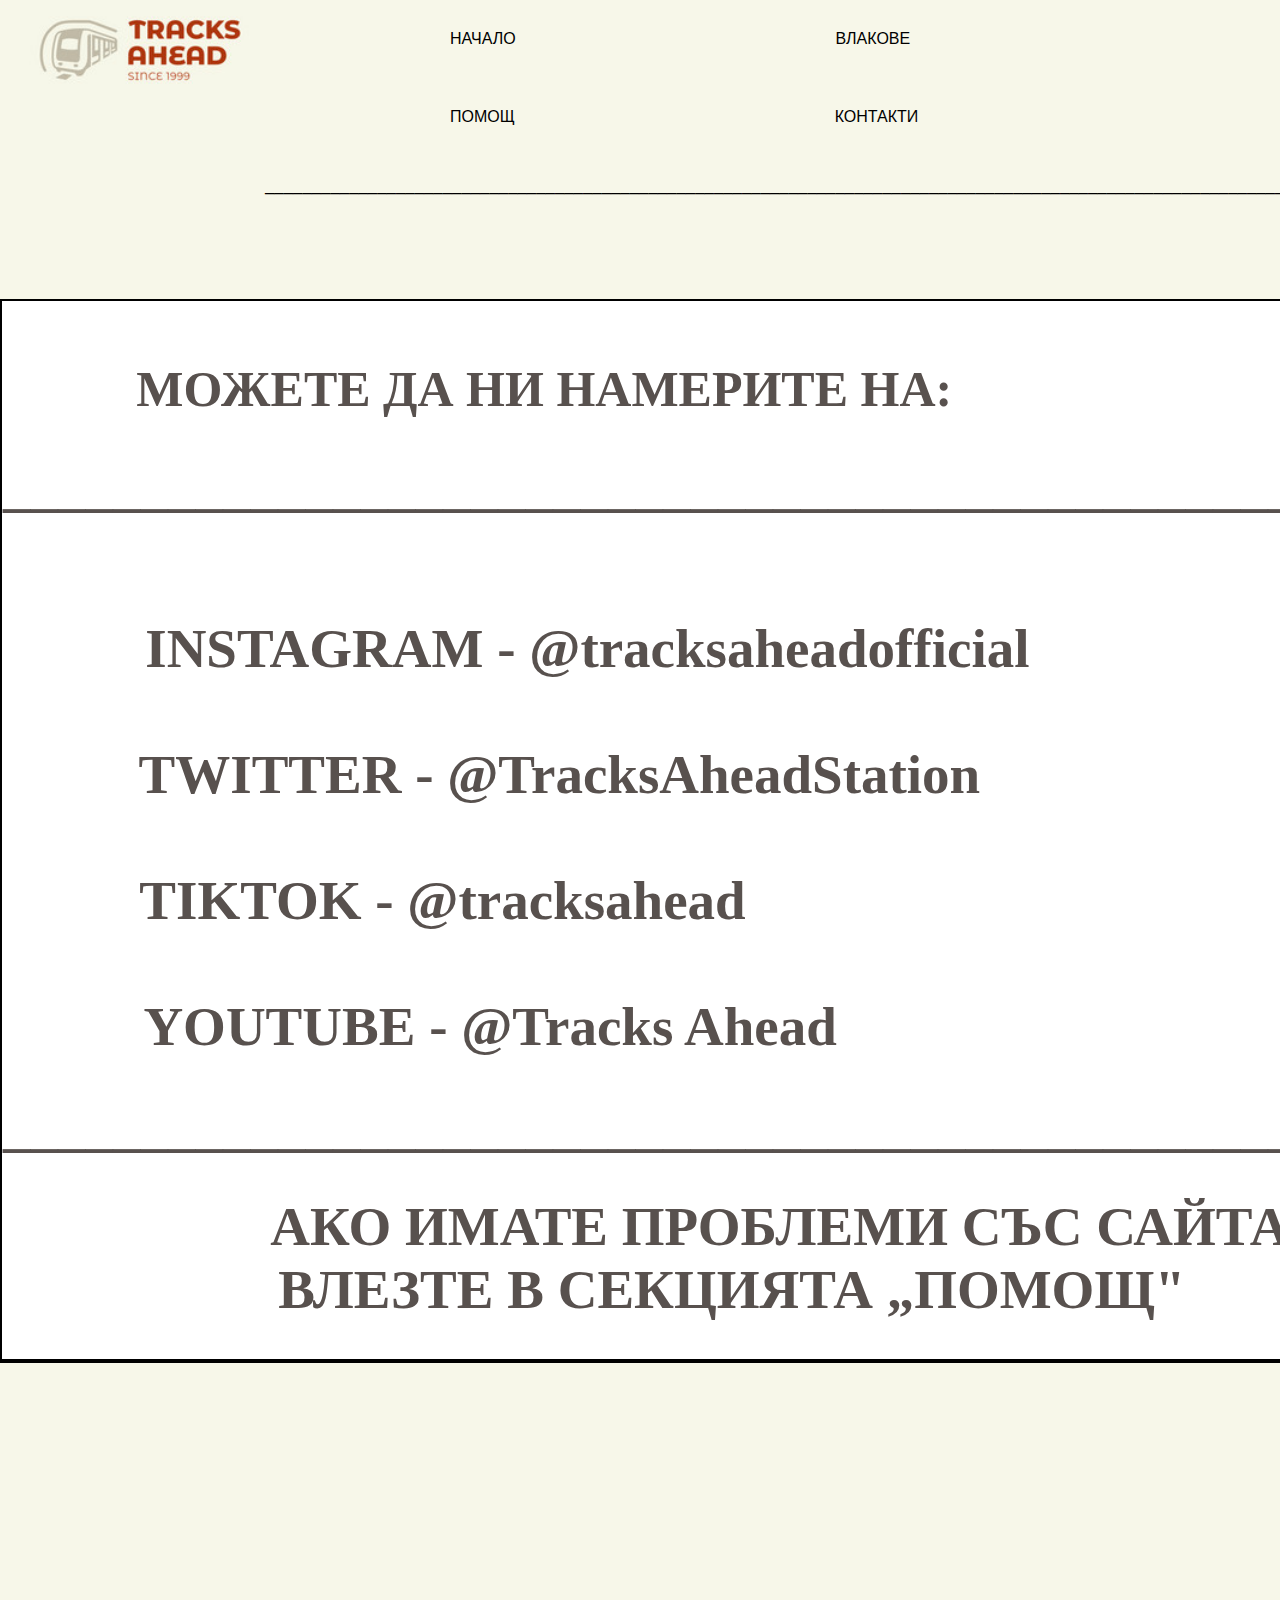
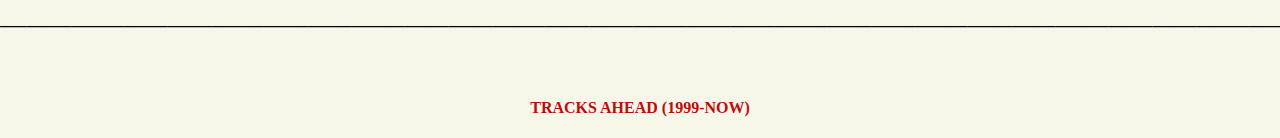
<file: Code Wars 2024 Site/Contacts.html>
<!DOCTYPE html>
<html>
<head>
<link rel="stylesheet" href="style1.css" type="text/css" href="stylesheet">
<link rel="preconnect" href="https://fonts.googleapis.com">
<link rel="preconnect" href="https://fonts.gstatic.com" crossorigin>
<link href="https://fonts.googleapis.com/css2?family=Oswald:wght@200&display=swap" rel="stylesheet">
<link rel="icon" type="train.png" href="train.png"/>
<title>Tracks Ahead</title>
</head>
<body style="background-color:#F7F7E9">

<div class="logo">
<a href="#"><img src="Preview.png"></a>

</div>
<nav>
<ul>
<li><a href="index.html">НАЧАЛО</a></li>
 <li><a href="Trains.html">ВЛАКОВЕ</a></li>
<li><a href="Help.html">ПОМОЩ</a></li>	
<li><a href="Contacts.html">КОНТАКТИ</a></li>	
</ul>
</nav>
<center>
<h3>________________________________________________________________________________________________________________________________________________________________________</h3>
<br/>
<br/>
<br/>
<br/>
<body style="background-color:#F7F7E9">
<table bgcolor="000000">
<tr>
<th bgcolor="white" style="color:#58514e"> &nbsp <br>  МОЖЕТЕ ДА НИ НАМЕРИТЕ НA: &nbsp &nbsp &nbsp &nbsp &nbsp  &nbsp &nbsp &nbsp &nbsp &nbsp  &nbsp &nbsp  &nbsp &nbsp &nbsp <br>  <h1>_____________________________________________________<h1/> <br> &nbsp &nbsp &nbsp  INSTAGRAM - @tracksaheadofficial &nbsp &nbsp &nbsp &nbsp&nbsp &nbsp&nbsp &nbsp&nbsp &nbsp &nbsp &nbsp &nbsp &nbsp &nbsp
 <br> <br> &nbsp &nbsp &nbsp&nbsp TWITTER - @TracksAheadStation  &nbsp &nbsp &nbsp &nbsp &nbsp &nbsp &nbsp &nbsp &nbsp &nbsp &nbsp &nbsp &nbsp &nbsp &nbsp &nbsp <br> <br>  &nbsp  &nbsp &nbsp  &nbsp TIKTOK - @tracksahead &nbsp  &nbsp &nbsp &nbsp  &nbsp &nbsp &nbsp  &nbsp &nbsp &nbsp  &nbsp &nbsp &nbsp  &nbsp &nbsp &nbsp  &nbsp &nbsp &nbsp  &nbsp &nbsp &nbsp  &nbsp &nbsp &nbsp <br/> <br> 
&nbsp &nbsp &nbsp &nbsp &nbsp YOUTUBE - @Tracks Ahead &nbsp&nbsp &nbsp &nbsp &nbsp &nbsp &nbsp &nbsp &nbsp &nbsp &nbsp &nbsp &nbsp &nbsp &nbsp &nbsp &nbsp &nbsp &nbsp &nbsp &nbsp &nbsp &nbsp <br><h1>_____________________________________________________<h1/> &nbsp  &nbsp &nbsp  &nbsp АКО ИМАТЕ ПРОБЛЕМИ СЪС САЙТА, <BR> ВЛЕЗТЕ В СЕКЦИЯТА „ПОМОЩ" <th/>
<tr/>
<table/>
<br/>
<br/>
<br/>
<br/>
<br/>
<br/>
<br/>
<br/>
<br/>
<br/>
<br/>
<br/>
<br/>
<h1 style="font-size:bold" background-color="gray">___________________________________________________________________________________________________________________________________________________</h1>
<br/>
<br/>
<h4 style="color:#ba0e0e"> TRACKS AHEAD (1999-NOW)<h4/> 
</body>
</html>
</file>
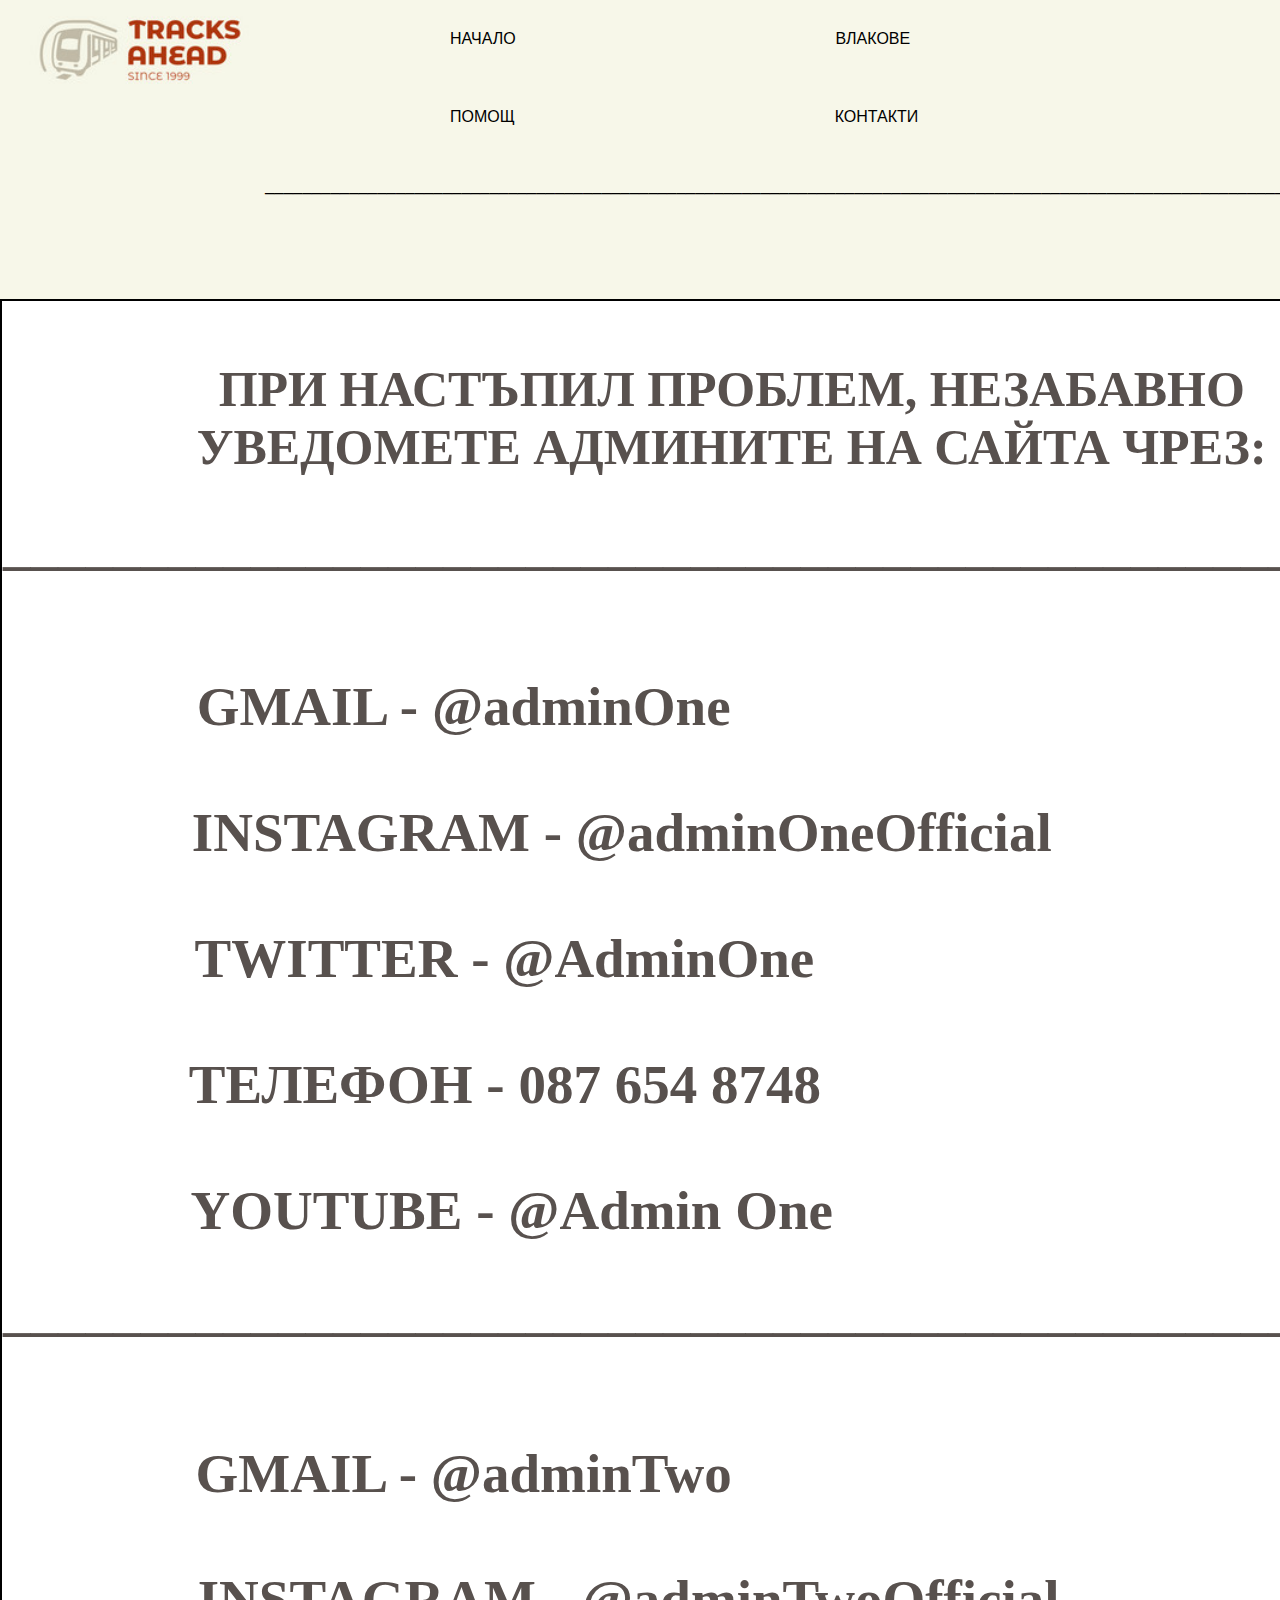
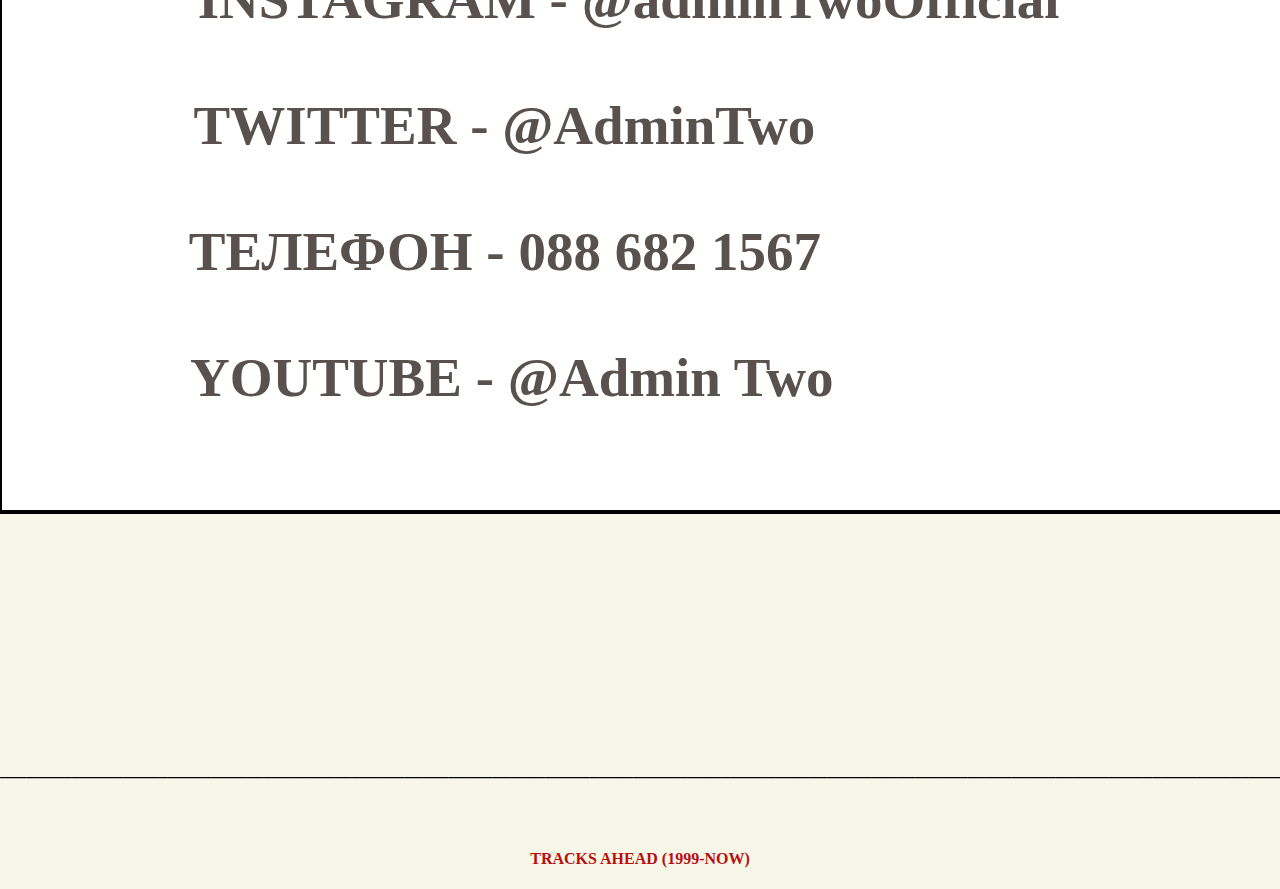
<file: Code Wars 2024 Site/Help.html>
<!DOCTYPE html>
<html>
<head>
<link rel="stylesheet" href="style1.css" type="text/css" href="stylesheet">
<link rel="preconnect" href="https://fonts.googleapis.com">
<link rel="preconnect" href="https://fonts.gstatic.com" crossorigin>
<link href="https://fonts.googleapis.com/css2?family=Oswald:wght@200&display=swap" rel="stylesheet">
<link rel="icon" type="train.png" href="train.png"/>
<title>Tracks Ahead</title>
</head>
<body style="background-color:#F7F7E9">

<div class="logo">
<a href="#"><img src="Preview.png"></a>

</div>
<nav>
<ul>
<li><a href="index.html">НАЧАЛО</a></li>
 <li><a href="Trains.html">ВЛАКОВЕ</a></li>
<li><a href="Help.html">ПОМОЩ</a></li>	
<li><a href="Contacts.html">КОНТАКТИ</a></li>	
</ul>
</nav>
<center>
<h3>________________________________________________________________________________________________________________________________________________________________________</h3>
<br/>
<br/>
<br/>
<br/>
<body style="background-color:#F7F7E9">
<table bgcolor="000000">
<tr>
<th bgcolor="white" style="color:#58514e"> &nbsp <br>  ПРИ  НАСТЪПИЛ ПРОБЛЕМ, НЕЗАБАВНО <br> &nbsp УВЕДОМЕТЕ АДМИНИТЕ НА САЙТА ЧРЕЗ:  &nbsp <br>  <h1>_____________________________________________________<h1/> <br>   GMAIL - @adminOne &nbsp &nbsp &nbsp &nbsp &nbsp &nbsp &nbsp &nbsp &nbsp &nbsp&nbsp &nbsp&nbsp &nbsp&nbsp &nbsp &nbsp &nbsp &nbsp &nbsp &nbsp
 <br> <br> &nbsp &nbsp &nbsp &nbsp INSTAGRAM - @adminOneOfficial  &nbsp &nbsp &nbsp &nbsp&nbsp&nbsp&nbsp&nbsp &nbsp &nbsp &nbsp &nbsp &nbsp &nbsp
 <br> <br> &nbsp &nbsp &nbsp &nbsp TWITTER - @AdminOne &nbsp&nbsp &nbsp &nbsp &nbsp  &nbsp &nbsp &nbsp &nbsp &nbsp &nbsp &nbsp &nbsp &nbsp &nbsp &nbsp &nbsp &nbsp &nbsp &nbsp &nbsp <br> <br>  &nbsp  &nbsp &nbsp  &nbsp ТЕЛЕФОН - 087 654 8748 &nbsp&nbsp &nbsp  &nbsp &nbsp &nbsp  &nbsp &nbsp &nbsp  &nbsp &nbsp &nbsp  &nbsp &nbsp &nbsp  &nbsp &nbsp &nbsp  &nbsp &nbsp &nbsp <br/> <br> 
&nbsp &nbsp &nbsp &nbsp &nbsp YOUTUBE - @Admin One  &nbsp &nbsp &nbsp &nbsp &nbsp &nbsp &nbsp &nbsp &nbsp &nbsp &nbsp &nbsp &nbsp &nbsp &nbsp &nbsp &nbsp &nbsp &nbsp &nbsp &nbsp <br><h1>_____________________________________________________<h1/><br> GMAIL - @adminTwo &nbsp &nbsp &nbsp &nbsp &nbsp &nbsp &nbsp &nbsp &nbsp &nbsp&nbsp &nbsp&nbsp &nbsp&nbsp &nbsp &nbsp &nbsp &nbsp &nbsp &nbsp
 <br> <br> &nbsp &nbsp &nbsp &nbsp INSTAGRAM - @adminTwoOfficial &nbsp&nbsp &nbsp &nbsp&nbsp&nbsp&nbsp&nbsp &nbsp &nbsp &nbsp &nbsp &nbsp &nbsp
 <br> <br> &nbsp &nbsp &nbsp &nbsp TWITTER - @AdminTwo &nbsp&nbsp &nbsp &nbsp &nbsp  &nbsp &nbsp &nbsp &nbsp &nbsp &nbsp &nbsp &nbsp &nbsp &nbsp &nbsp &nbsp &nbsp &nbsp &nbsp &nbsp <br> <br>  &nbsp  &nbsp &nbsp  &nbsp ТЕЛЕФОН - 088 682 1567 &nbsp&nbsp &nbsp  &nbsp &nbsp &nbsp  &nbsp &nbsp &nbsp  &nbsp &nbsp &nbsp  &nbsp &nbsp &nbsp  &nbsp &nbsp &nbsp  &nbsp &nbsp &nbsp <br/> <br> 
&nbsp &nbsp &nbsp &nbsp &nbsp YOUTUBE - @Admin Two  &nbsp &nbsp &nbsp &nbsp &nbsp &nbsp &nbsp &nbsp &nbsp &nbsp &nbsp &nbsp &nbsp &nbsp &nbsp &nbsp &nbsp &nbsp &nbsp &nbsp &nbsp <br><br><th/>
<tr/>
<table/>
<br/>
<br/>
<br/>
<br/>
<br/>
<br/>
<br/>
<br/>
<br/>
<br/>
<br/>
<br/>
<br/>
<h1 style="font-size:bold" background-color="gray">___________________________________________________________________________________________________________________________________________________</h1>
<br/>
<br/>
<h4 style="color:#ba0e0e"> TRACKS AHEAD (1999-NOW)<h4/> 
</body>
</html>
</file>
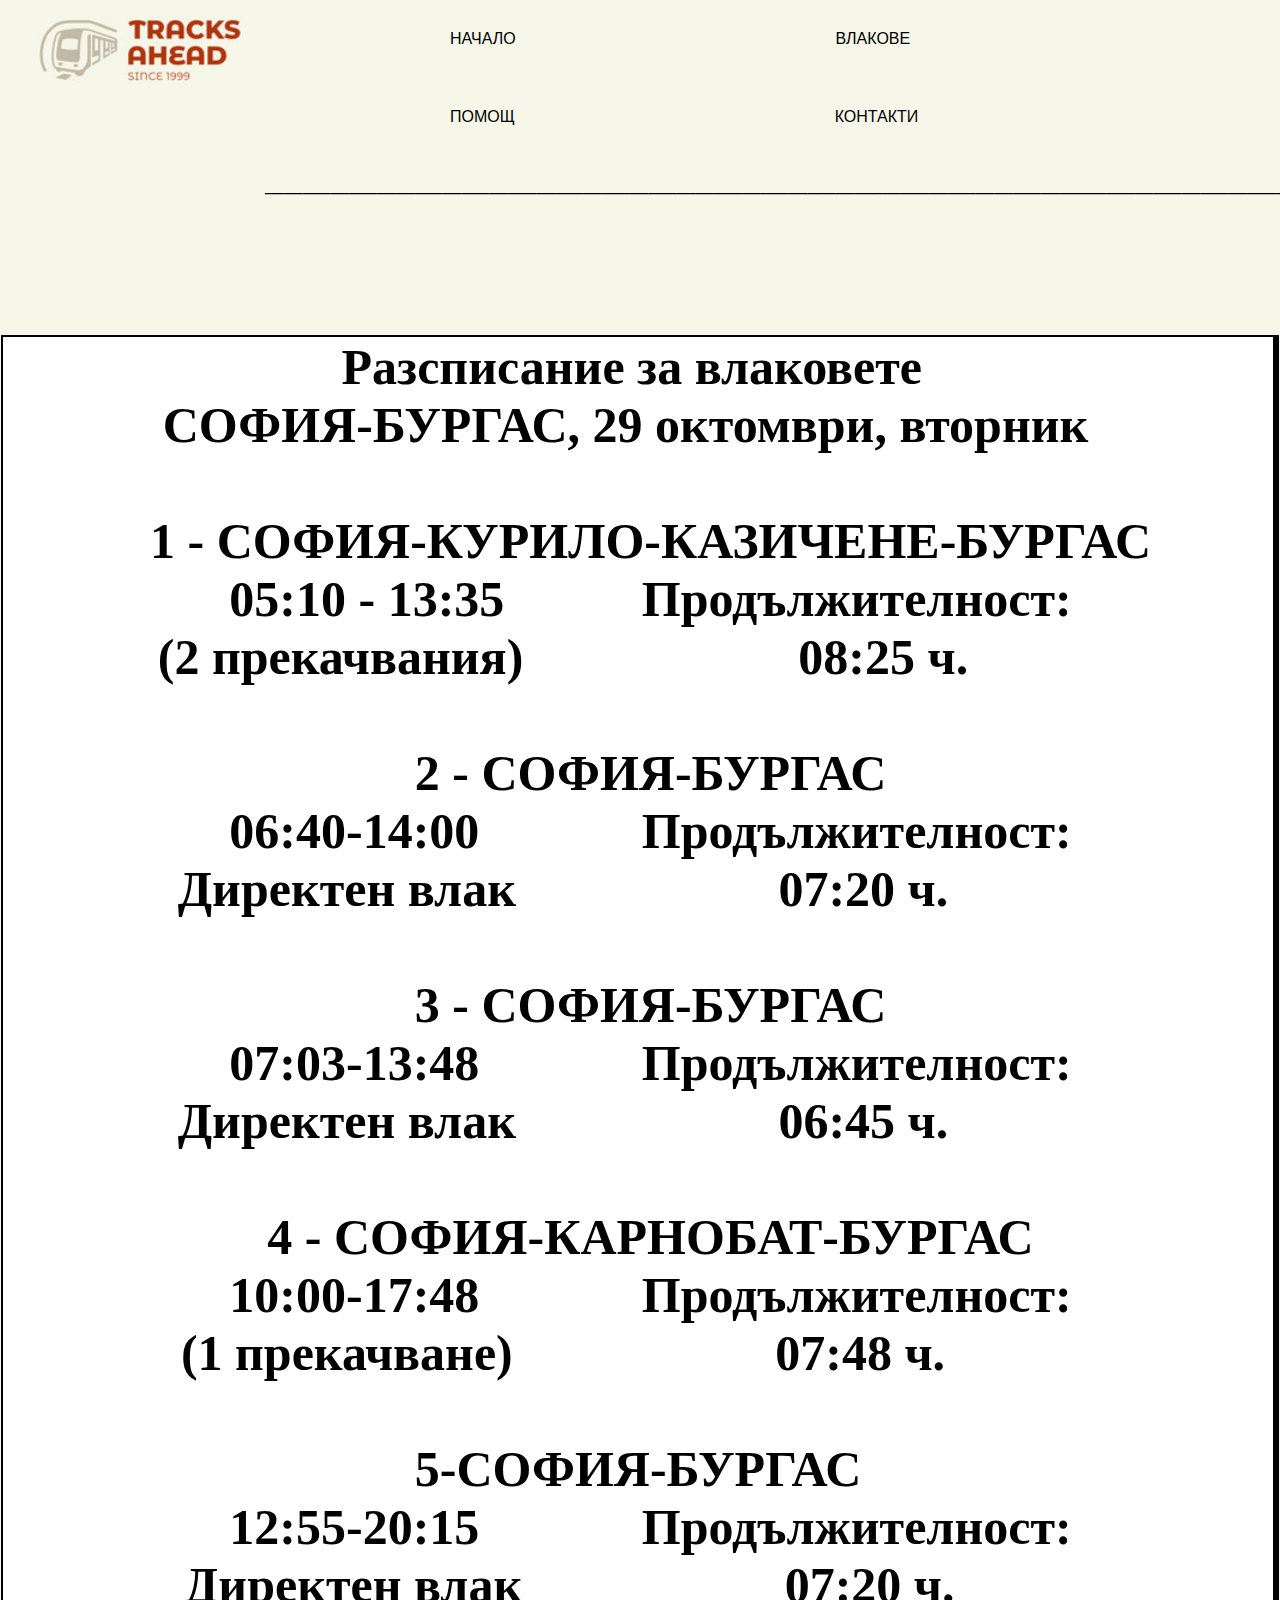
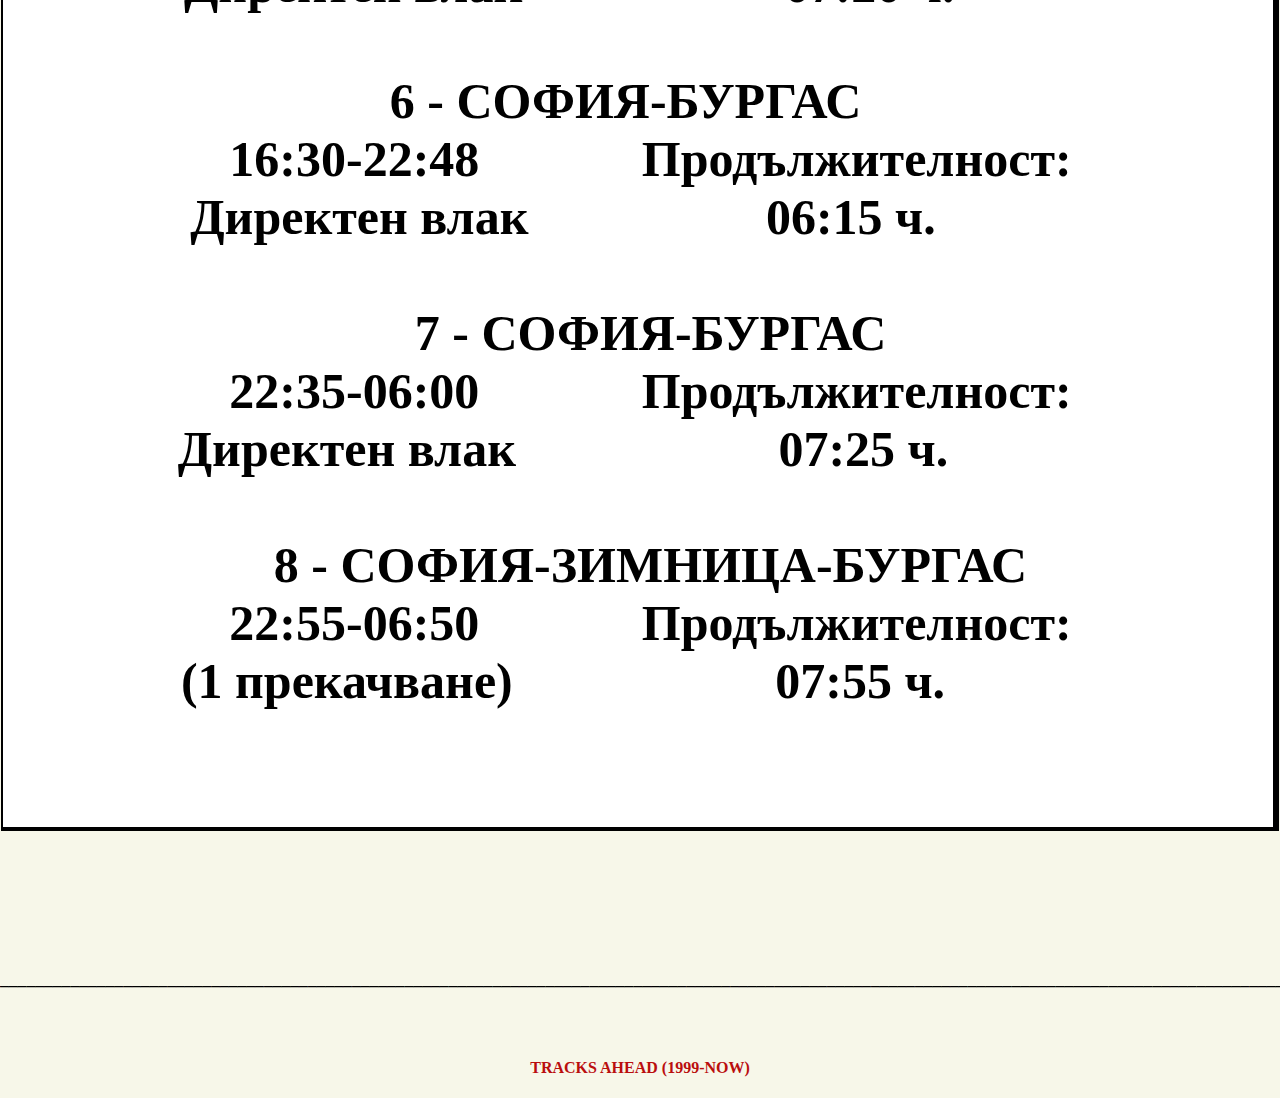
<file: Code Wars 2024 Site/SOFIA-BURGAS.html>
<!DOCTYPE html>
<html>
<head>
<link rel="stylesheet" href="style1.css" type="text/css" href="stylesheet">
<link rel="preconnect" href="https://fonts.googleapis.com">
<link rel="preconnect" href="https://fonts.gstatic.com" crossorigin>
<link href="https://fonts.googleapis.com/css2?family=Oswald:wght@200&display=swap" rel="stylesheet">
<link rel="icon" type="train.png" href="train.png"/>
<title>Tracks Ahead</title>
</head>
<body style="background-color:#F7F7E9">

<div class="logo">
<a href="#"><img src="Preview.png"></a>

</div>
<nav>
<ul>
<li><a href="index.html">НАЧАЛО</a></li>
 <li><a href="Trains.html">ВЛАКОВЕ</a></li>
<li><a href="Help.html">ПОМОЩ</a></li>	
<li><a href="Contacts.html">КОНТАКТИ</a></li>	
</ul>
</nav>
<center>
<h3>________________________________________________________________________________________________________________________________________________________________________</h3>
<br/>
<br/>
<br/>
<br/>
<br/>
<br/>
<table bgcolor="000000">
   <tr>
      <th bgcolor="white" style="color:"black" align= "center">&nbsp&nbsp&nbsp&nbsp&nbsp&nbsp&nbsp&nbsp&nbsp&nbsp&nbsp&nbsp&nbsp&nbsp&nbsp&nbsp&nbsp&nbsp&nbsp&nbsp&nbsp
&nbsp&nbsp&nbsp&nbsp	  Разсписание за влаковете &nbsp&nbsp&nbsp&nbsp&nbsp&nbsp&nbsp&nbsp&nbsp&nbsp&nbsp&nbsp&nbsp&nbsp&nbsp&nbsp&nbsp&nbsp&nbsp&nbsp&nbsp&nbsp&nbsp&nbsp&nbsp
	  &nbsp <br> &nbsp&nbspСОФИЯ-БУРГАС, 29 октомври, вторник &nbsp&nbsp&nbsp 
	  <br> <br> &nbsp 1 - СОФИЯ-КУРИЛО-КАЗИЧЕНЕ-БУРГАС <br> &nbsp 05:10 - 13:35 &nbsp &nbsp &nbsp &nbsp  &nbsp Продължителност: <br> &nbsp (2 прекачвания) 
	  &nbsp&nbsp&nbsp&nbsp&nbsp&nbsp&nbsp&nbsp&nbsp&nbsp&nbsp&nbsp&nbsp&nbsp&nbsp&nbsp&nbsp&nbsp&nbsp&nbsp 08:25 ч. &nbsp &nbsp &nbsp &nbsp &nbsp &nbsp &nbsp <br> <br>
      &nbsp 2 - СОФИЯ-БУРГАС <br> &nbsp 06:40-14:00 &nbsp &nbsp &nbsp &nbsp &nbsp &nbsp Продължителност: <br> &nbsp Директен влак
	  &nbsp&nbsp&nbsp&nbsp&nbsp&nbsp&nbsp&nbsp&nbsp&nbsp&nbsp&nbsp&nbsp&nbsp&nbsp&nbsp&nbsp&nbsp&nbsp 07:20 ч. &nbsp &nbsp &nbsp &nbsp &nbsp &nbsp &nbsp <br> <br> 
	  &nbsp 3 - СОФИЯ-БУРГАС <br> &nbsp 07:03-13:48 &nbsp &nbsp &nbsp &nbsp &nbsp &nbsp Продължителност: <br> &nbsp Директен влак
	  &nbsp&nbsp&nbsp&nbsp&nbsp&nbsp&nbsp&nbsp&nbsp&nbsp&nbsp&nbsp&nbsp&nbsp&nbsp&nbsp&nbsp&nbsp&nbsp 06:45 ч. &nbsp &nbsp &nbsp &nbsp &nbsp &nbsp &nbsp <br> <br> 
	  &nbsp 4 - СОФИЯ-КАРНОБАТ-БУРГАС<br> &nbsp 10:00-17:48 &nbsp &nbsp &nbsp &nbsp &nbsp &nbsp Продължителност: <br> &nbsp (1 прекачване)
	  &nbsp&nbsp&nbsp&nbsp&nbsp&nbsp&nbsp&nbsp&nbsp&nbsp&nbsp&nbsp&nbsp&nbsp&nbsp&nbsp&nbsp&nbsp&nbsp 07:48 ч. &nbsp &nbsp &nbsp &nbsp &nbsp &nbsp &nbsp <br> <br> 
	  &nbsp 5-СОФИЯ-БУРГАС &nbsp <br> &nbsp 12:55-20:15 &nbsp &nbsp &nbsp &nbsp &nbsp &nbsp Продължителност: <br> &nbsp Директен влак
	  &nbsp&nbsp&nbsp&nbsp&nbsp&nbsp&nbsp&nbsp&nbsp&nbsp&nbsp&nbsp&nbsp&nbsp&nbsp&nbsp&nbsp&nbsp&nbsp 07:20 ч.&nbsp &nbsp &nbsp &nbsp &nbsp &nbsp &nbsp <br> <br> 
	  &nbsp 6 - СОФИЯ-БУРГАС &nbsp &nbsp <br> &nbsp 16:30-22:48 &nbsp &nbsp &nbsp &nbsp &nbsp &nbsp Продължителност: <br> &nbsp Директен влак
	  &nbsp&nbsp&nbsp&nbsp&nbsp&nbsp&nbsp&nbsp&nbsp&nbsp&nbsp&nbsp&nbsp&nbsp&nbsp&nbsp&nbsp 06:15 ч. &nbsp &nbsp &nbsp &nbsp &nbsp &nbsp &nbsp <br> <br> 
	  &nbsp 7 - СОФИЯ-БУРГАС<br> &nbsp 22:35-06:00 &nbsp &nbsp &nbsp &nbsp &nbsp &nbsp Продължителност: <br> &nbsp Директен влак
	  &nbsp&nbsp&nbsp&nbsp&nbsp&nbsp&nbsp&nbsp&nbsp&nbsp&nbsp&nbsp&nbsp&nbsp&nbsp&nbsp&nbsp&nbsp&nbsp 07:25 ч. &nbsp &nbsp &nbsp &nbsp &nbsp &nbsp &nbsp <br> <br> 
	  &nbsp 8 - СОФИЯ-ЗИМНИЦА-БУРГАС <br> &nbsp 22:55-06:50 &nbsp &nbsp &nbsp &nbsp &nbsp &nbsp Продължителност: <br> &nbsp (1 прекачване)
	  &nbsp&nbsp&nbsp&nbsp&nbsp&nbsp&nbsp&nbsp&nbsp&nbsp&nbsp&nbsp&nbsp&nbsp&nbsp&nbsp&nbsp&nbsp&nbsp 07:55 ч. &nbsp &nbsp &nbsp &nbsp &nbsp &nbsp &nbsp <br> <br> 
	  &nbsp  <br> <th/>
	   
   <tr/>
   
<table/>
<br>
<br>
<br>
<br>
<br>
<br>
<br>
<h1 style="font-size:bold" background-color="gray">___________________________________________________________________________________________________________________________________________________</h1>
<br/>
<br/>
<h4 style="color:#ba0e0e"> TRACKS AHEAD (1999-NOW)<h4/> 
</body>
</html>
</file>
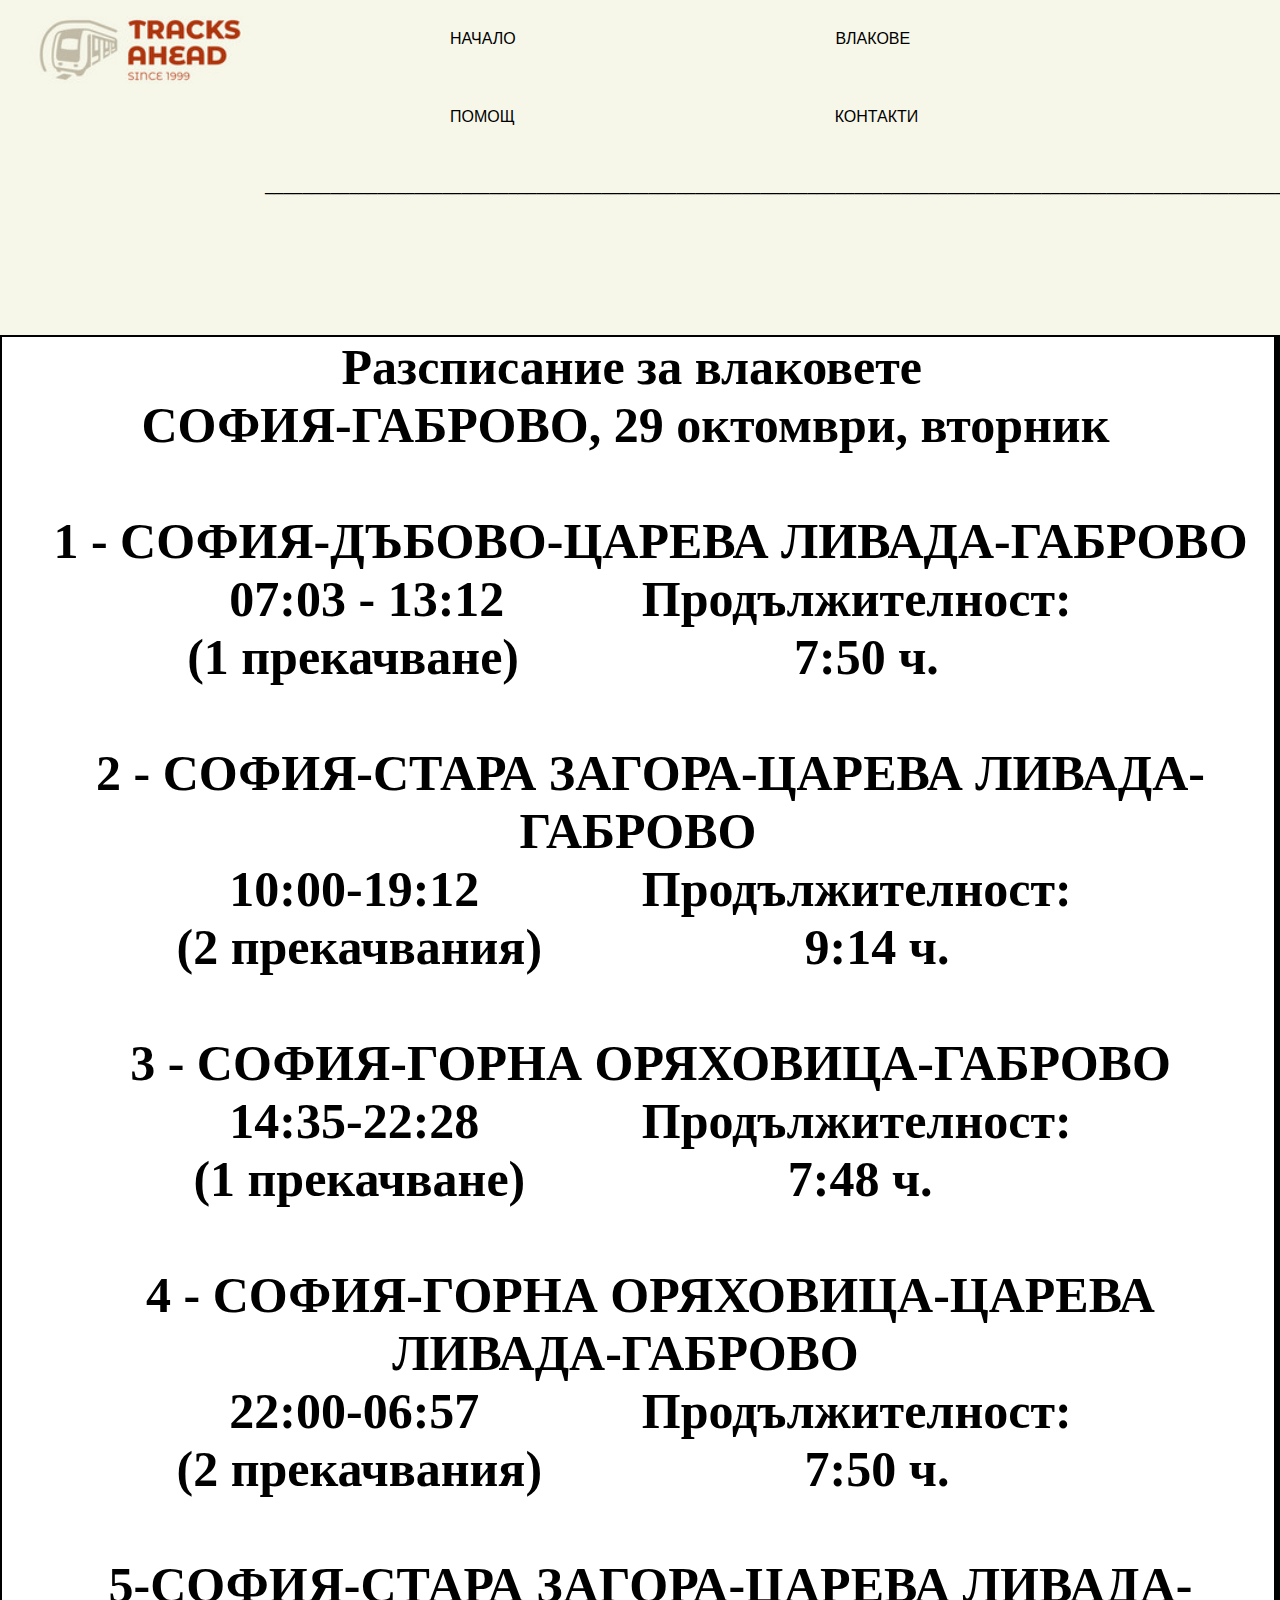
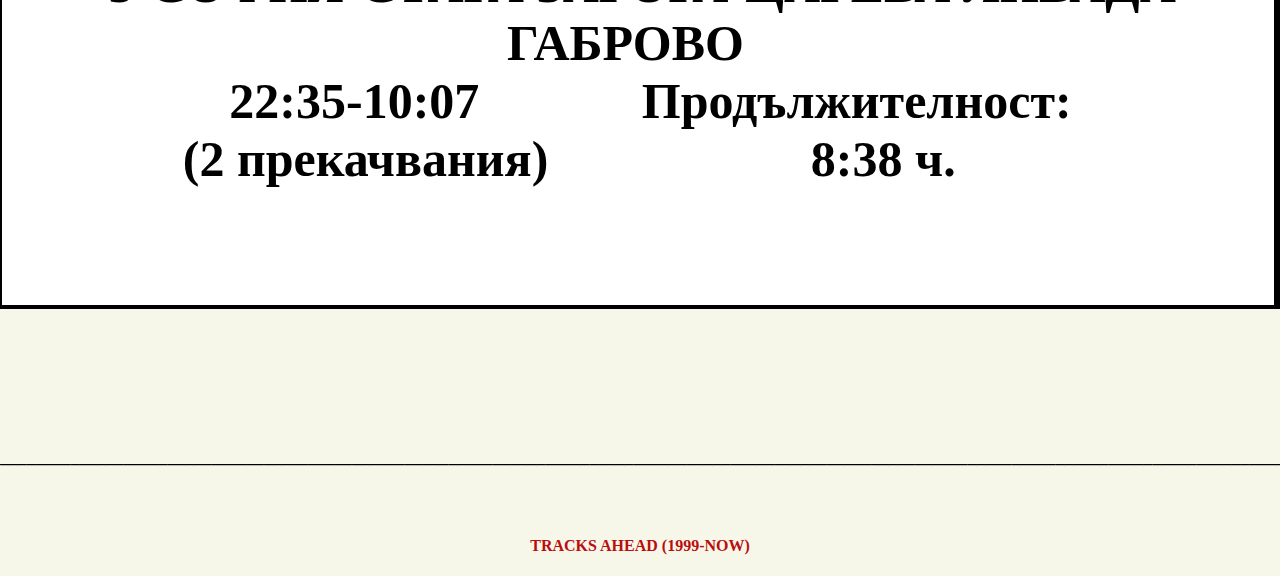
<file: Code Wars 2024 Site/SOFIA-GABROVO.html>
<!DOCTYPE html>
<html>
<head>
<link rel="stylesheet" href="style1.css" type="text/css" href="stylesheet">
<link rel="preconnect" href="https://fonts.googleapis.com">
<link rel="preconnect" href="https://fonts.gstatic.com" crossorigin>
<link href="https://fonts.googleapis.com/css2?family=Oswald:wght@200&display=swap" rel="stylesheet">
<link rel="icon" type="train.png" href="train.png"/>
<title>Tracks Ahead</title>
</head>
<body style="background-color:#F7F7E9">

<div class="logo">
<a href="#"><img src="Preview.png"></a>

</div>
<nav>
<ul>
<li><a href="index.html">НАЧАЛО</a></li>
 <li><a href="Trains.html">ВЛАКОВЕ</a></li>
<li><a href="Help.html">ПОМОЩ</a></li>	
<li><a href="Contacts.html">КОНТАКТИ</a></li>	
</ul>
</nav>
<center>
<h3>________________________________________________________________________________________________________________________________________________________________________</h3>
<br/>
<br/>
<br/>
<br/>
<br/>
<br/>
<table bgcolor="000000">
   <tr>
      <th bgcolor="white" style="color:"black" align= "center">&nbsp&nbsp&nbsp&nbsp&nbsp&nbsp&nbsp&nbsp&nbsp&nbsp&nbsp&nbsp&nbsp&nbsp&nbsp&nbsp&nbsp&nbsp&nbsp&nbsp&nbsp
&nbsp&nbsp&nbsp&nbsp	  Разсписание за влаковете &nbsp&nbsp&nbsp&nbsp&nbsp&nbsp&nbsp&nbsp&nbsp&nbsp&nbsp&nbsp&nbsp&nbsp&nbsp&nbsp&nbsp&nbsp&nbsp&nbsp&nbsp&nbsp&nbsp&nbsp&nbsp
	  &nbsp <br> &nbsp&nbspСОФИЯ-ГАБРОВО, 29 октомври, вторник &nbsp&nbsp&nbsp 
	  <br> <br> &nbsp 1 - СОФИЯ-ДЪБОВО-ЦАРЕВА ЛИВАДА-ГАБРОВО <br> &nbsp 07:03 - 13:12 &nbsp &nbsp &nbsp &nbsp  &nbsp Продължителност: <br> &nbsp (1 прекачване) 
	  &nbsp&nbsp&nbsp&nbsp&nbsp&nbsp&nbsp&nbsp&nbsp&nbsp&nbsp&nbsp&nbsp&nbsp&nbsp&nbsp&nbsp&nbsp&nbsp&nbsp 7:50 ч. &nbsp &nbsp &nbsp &nbsp &nbsp &nbsp &nbsp <br> <br>
      &nbsp 2 - СОФИЯ-СТАРА ЗАГОРА-ЦАРЕВА ЛИВАДА-ГАБРОВО<br> &nbsp 10:00-19:12 &nbsp &nbsp &nbsp &nbsp &nbsp &nbsp Продължителност: <br> &nbsp (2 прекачвания)
	  &nbsp&nbsp&nbsp&nbsp&nbsp&nbsp&nbsp&nbsp&nbsp&nbsp&nbsp&nbsp&nbsp&nbsp&nbsp&nbsp&nbsp&nbsp&nbsp 9:14 ч. &nbsp &nbsp &nbsp &nbsp &nbsp &nbsp &nbsp <br> <br> 
	  &nbsp 3 - СОФИЯ-ГОРНА ОРЯХОВИЦА-ГАБРОВО <br> &nbsp 14:35-22:28 &nbsp &nbsp &nbsp &nbsp &nbsp &nbsp Продължителност: <br> &nbsp (1 прекачване)
	  &nbsp&nbsp&nbsp&nbsp&nbsp&nbsp&nbsp&nbsp&nbsp&nbsp&nbsp&nbsp&nbsp&nbsp&nbsp&nbsp&nbsp&nbsp&nbsp 7:48 ч. &nbsp &nbsp &nbsp &nbsp &nbsp &nbsp &nbsp <br> <br> 
	  &nbsp 4 - СОФИЯ-ГОРНА ОРЯХОВИЦА-ЦАРЕВА ЛИВАДА-ГАБРОВО &nbsp <br> &nbsp 22:00-06:57 &nbsp &nbsp &nbsp &nbsp &nbsp &nbsp Продължителност: <br> &nbsp (2 прекачвания)
	  &nbsp&nbsp&nbsp&nbsp&nbsp&nbsp&nbsp&nbsp&nbsp&nbsp&nbsp&nbsp&nbsp&nbsp&nbsp&nbsp&nbsp&nbsp&nbsp 7:50 ч. &nbsp &nbsp &nbsp &nbsp &nbsp &nbsp &nbsp <br> <br> 
	  &nbsp 5-СОФИЯ-СТАРА ЗАГОРА-ЦАРЕВА ЛИВАДА-ГАБРОВО &nbsp <br> &nbsp 22:35-10:07 &nbsp &nbsp &nbsp &nbsp &nbsp &nbsp Продължителност: <br> &nbsp (2 прекачвания)
	  &nbsp&nbsp&nbsp&nbsp&nbsp&nbsp&nbsp&nbsp&nbsp&nbsp&nbsp&nbsp&nbsp&nbsp&nbsp&nbsp&nbsp&nbsp&nbsp 8:38 ч.&nbsp &nbsp &nbsp &nbsp &nbsp &nbsp &nbsp <br> <br> 
	  &nbsp <br> <th/>
	   
   <tr/>
   
<table/>
<br>
<br>
<br>
<br>
<br>
<br>
<br>
<h1 style="font-size:bold" background-color="gray">___________________________________________________________________________________________________________________________________________________</h1>
<br/>
<br/>
<h4 style="color:#ba0e0e"> TRACKS AHEAD (1999-NOW)<h4/> 
</body>
</html>
</file>
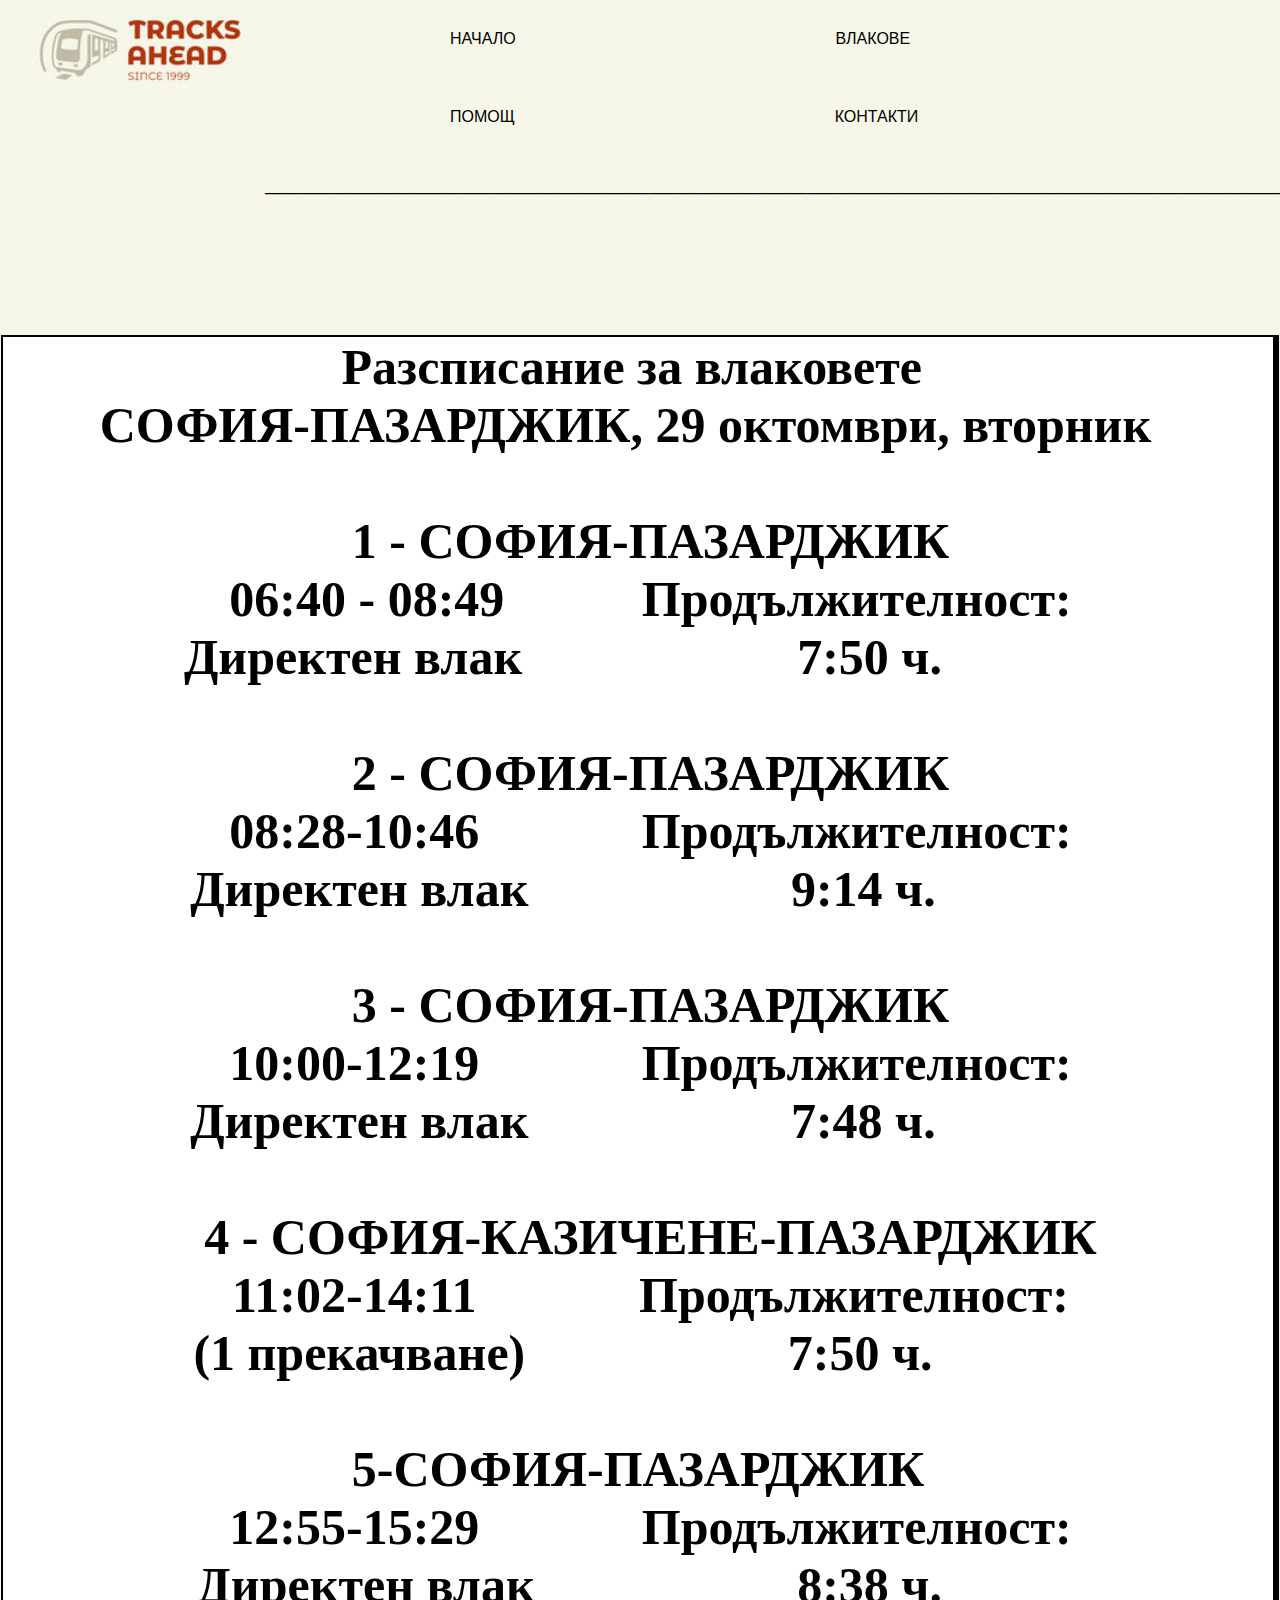
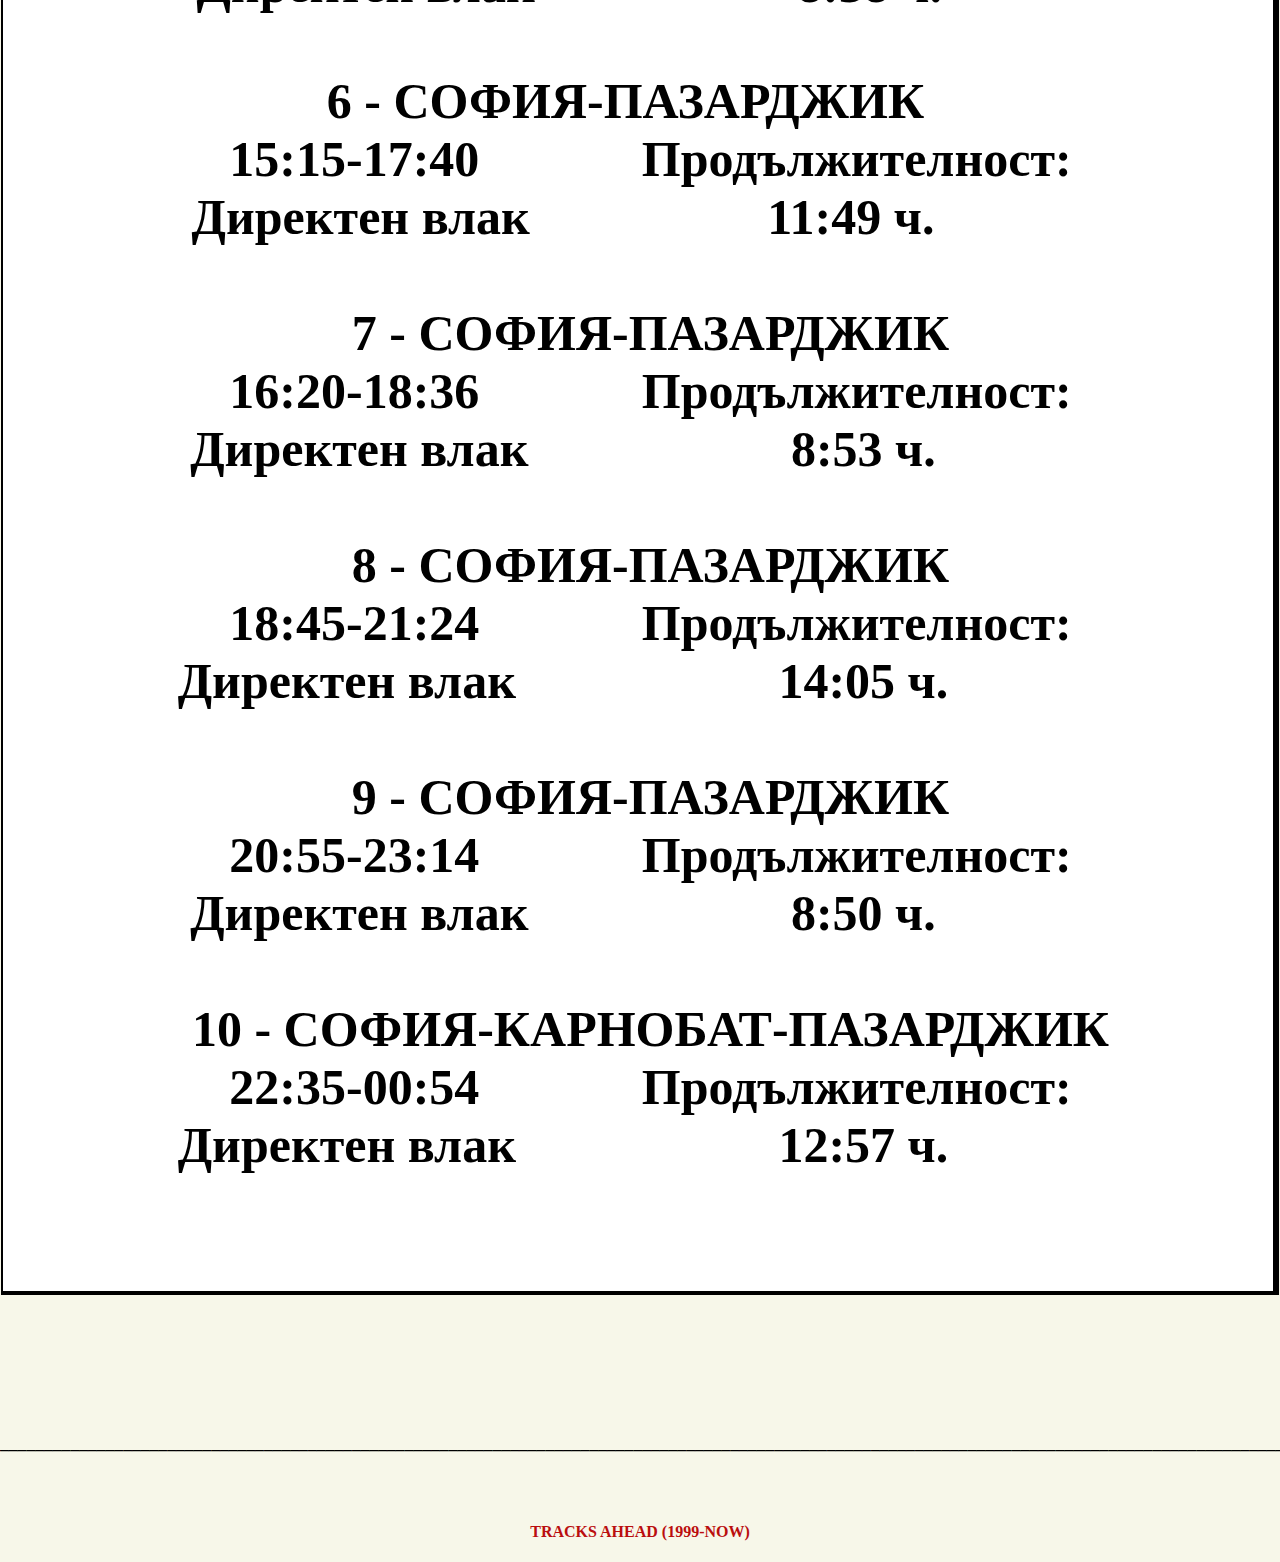
<file: Code Wars 2024 Site/SOFIA-PAZARDZHIK.html>
<!DOCTYPE html>
<html>
<head>
<link rel="stylesheet" href="style1.css" type="text/css" href="stylesheet">
<link rel="preconnect" href="https://fonts.googleapis.com">
<link rel="preconnect" href="https://fonts.gstatic.com" crossorigin>
<link href="https://fonts.googleapis.com/css2?family=Oswald:wght@200&display=swap" rel="stylesheet">
<link rel="icon" type="train.png" href="train.png"/>
<title>Tracks Ahead</title>
</head>
<body style="background-color:#F7F7E9">

<div class="logo">
<a href="#"><img src="Preview.png"></a>

</div>
<nav>
<ul>
<li><a href="index.html">НАЧАЛО</a></li>
 <li><a href="Trains.html">ВЛАКОВЕ</a></li>
<li><a href="Help.html">ПОМОЩ</a></li>	
<li><a href="Contacts.html">КОНТАКТИ</a></li>	
</ul>
</nav>
<center>
<h3>________________________________________________________________________________________________________________________________________________________________________</h3>
<br/>
<br/>
<br/>
<br/>
<br/>
<br/>
<table bgcolor="000000">
   <tr>
      <th bgcolor="white" style="color:"black" align= "center">&nbsp&nbsp&nbsp&nbsp&nbsp&nbsp&nbsp&nbsp&nbsp&nbsp&nbsp&nbsp&nbsp&nbsp&nbsp&nbsp&nbsp&nbsp&nbsp&nbsp&nbsp
&nbsp&nbsp&nbsp&nbsp	  Разсписание за влаковете &nbsp&nbsp&nbsp&nbsp&nbsp&nbsp&nbsp&nbsp&nbsp&nbsp&nbsp&nbsp&nbsp&nbsp&nbsp&nbsp&nbsp&nbsp&nbsp&nbsp&nbsp&nbsp&nbsp&nbsp&nbsp
	  &nbsp <br> &nbsp&nbspСОФИЯ-ПАЗАРДЖИК, 29 октомври, вторник &nbsp&nbsp&nbsp 
	  <br> <br> &nbsp 1 - СОФИЯ-ПАЗАРДЖИК <br> &nbsp 06:40 - 08:49 &nbsp &nbsp &nbsp &nbsp  &nbsp Продължителност: <br> &nbsp Директен влак 
	  &nbsp&nbsp&nbsp&nbsp&nbsp&nbsp&nbsp&nbsp&nbsp&nbsp&nbsp&nbsp&nbsp&nbsp&nbsp&nbsp&nbsp&nbsp&nbsp&nbsp 7:50 ч. &nbsp &nbsp &nbsp &nbsp &nbsp &nbsp &nbsp <br> <br>
      &nbsp 2 - СОФИЯ-ПАЗАРДЖИК <br> &nbsp 08:28-10:46 &nbsp &nbsp &nbsp &nbsp &nbsp &nbsp Продължителност: <br> &nbsp Директен влак
	  &nbsp&nbsp&nbsp&nbsp&nbsp&nbsp&nbsp&nbsp&nbsp&nbsp&nbsp&nbsp&nbsp&nbsp&nbsp&nbsp&nbsp&nbsp&nbsp 9:14 ч. &nbsp &nbsp &nbsp &nbsp &nbsp &nbsp &nbsp <br> <br> 
	  &nbsp 3 - СОФИЯ-ПАЗАРДЖИК <br> &nbsp 10:00-12:19 &nbsp &nbsp &nbsp &nbsp &nbsp &nbsp Продължителност: <br> &nbsp Директен влак
	  &nbsp&nbsp&nbsp&nbsp&nbsp&nbsp&nbsp&nbsp&nbsp&nbsp&nbsp&nbsp&nbsp&nbsp&nbsp&nbsp&nbsp&nbsp&nbsp 7:48 ч. &nbsp &nbsp &nbsp &nbsp &nbsp &nbsp &nbsp <br> <br> 
	  &nbsp 4 - СОФИЯ-КАЗИЧЕНЕ-ПАЗАРДЖИК <br> &nbsp 11:02-14:11 &nbsp &nbsp &nbsp &nbsp &nbsp &nbsp Продължителност: <br> &nbsp (1 прекачване)
	  &nbsp&nbsp&nbsp&nbsp&nbsp&nbsp&nbsp&nbsp&nbsp&nbsp&nbsp&nbsp&nbsp&nbsp&nbsp&nbsp&nbsp&nbsp&nbsp 7:50 ч. &nbsp &nbsp &nbsp &nbsp &nbsp &nbsp &nbsp <br> <br> 
	  &nbsp 5-СОФИЯ-ПАЗАРДЖИК &nbsp <br> &nbsp 12:55-15:29 &nbsp &nbsp &nbsp &nbsp &nbsp &nbsp Продължителност: <br> &nbsp Директен влак
	  &nbsp&nbsp&nbsp&nbsp&nbsp&nbsp&nbsp&nbsp&nbsp&nbsp&nbsp&nbsp&nbsp&nbsp&nbsp&nbsp&nbsp&nbsp&nbsp 8:38 ч.&nbsp &nbsp &nbsp &nbsp &nbsp &nbsp &nbsp <br> <br> 
	  &nbsp 6 - СОФИЯ-ПАЗАРДЖИК &nbsp &nbsp <br> &nbsp 15:15-17:40 &nbsp &nbsp &nbsp &nbsp &nbsp &nbsp Продължителност: <br> &nbsp Директен влак
	  &nbsp&nbsp&nbsp&nbsp&nbsp&nbsp&nbsp&nbsp&nbsp&nbsp&nbsp&nbsp&nbsp&nbsp&nbsp&nbsp&nbsp 11:49 ч. &nbsp &nbsp &nbsp &nbsp &nbsp &nbsp &nbsp <br> <br> 
	  &nbsp 7 - СОФИЯ-ПАЗАРДЖИК <br> &nbsp 16:20-18:36 &nbsp &nbsp &nbsp &nbsp &nbsp &nbsp Продължителност: <br> &nbsp Директен влак
	  &nbsp&nbsp&nbsp&nbsp&nbsp&nbsp&nbsp&nbsp&nbsp&nbsp&nbsp&nbsp&nbsp&nbsp&nbsp&nbsp&nbsp&nbsp&nbsp 8:53 ч. &nbsp &nbsp &nbsp &nbsp &nbsp &nbsp &nbsp <br> <br> 
	  &nbsp 8 - СОФИЯ-ПАЗАРДЖИК <br> &nbsp 18:45-21:24 &nbsp &nbsp &nbsp &nbsp &nbsp &nbsp Продължителност: <br> &nbsp Директен влак
	  &nbsp&nbsp&nbsp&nbsp&nbsp&nbsp&nbsp&nbsp&nbsp&nbsp&nbsp&nbsp&nbsp&nbsp&nbsp&nbsp&nbsp&nbsp&nbsp 14:05 ч. &nbsp &nbsp &nbsp &nbsp &nbsp &nbsp &nbsp <br> <br> 
	  &nbsp 9 - СОФИЯ-ПАЗАРДЖИК <br> &nbsp 20:55-23:14 &nbsp &nbsp &nbsp &nbsp &nbsp &nbsp Продължителност: <br> &nbsp Директен влак
	  &nbsp&nbsp&nbsp&nbsp&nbsp&nbsp&nbsp&nbsp&nbsp&nbsp&nbsp&nbsp&nbsp&nbsp&nbsp&nbsp&nbsp&nbsp&nbsp 8:50 ч. &nbsp &nbsp &nbsp &nbsp &nbsp &nbsp &nbsp <br> <br> 
	  &nbsp 10 - СОФИЯ-КАРНОБАТ-ПАЗАРДЖИК <br> &nbsp 22:35-00:54 &nbsp &nbsp &nbsp &nbsp &nbsp &nbsp Продължителност: <br> &nbsp Директен влак
	  &nbsp&nbsp&nbsp&nbsp&nbsp&nbsp&nbsp&nbsp&nbsp&nbsp&nbsp&nbsp&nbsp&nbsp&nbsp&nbsp&nbsp&nbsp&nbsp 12:57 ч. &nbsp &nbsp &nbsp &nbsp &nbsp &nbsp &nbsp <br> <br> 
	  &nbsp <br> <th/>
	   
   <tr/>
   
<table/>
<br>
<br>
<br>
<br>
<br>
<br>
<br>
<h1 style="font-size:bold" background-color="gray">___________________________________________________________________________________________________________________________________________________</h1>
<br/>
<br/>
<h4 style="color:#ba0e0e"> TRACKS AHEAD (1999-NOW)<h4/> 
</body>
</html>
</file>
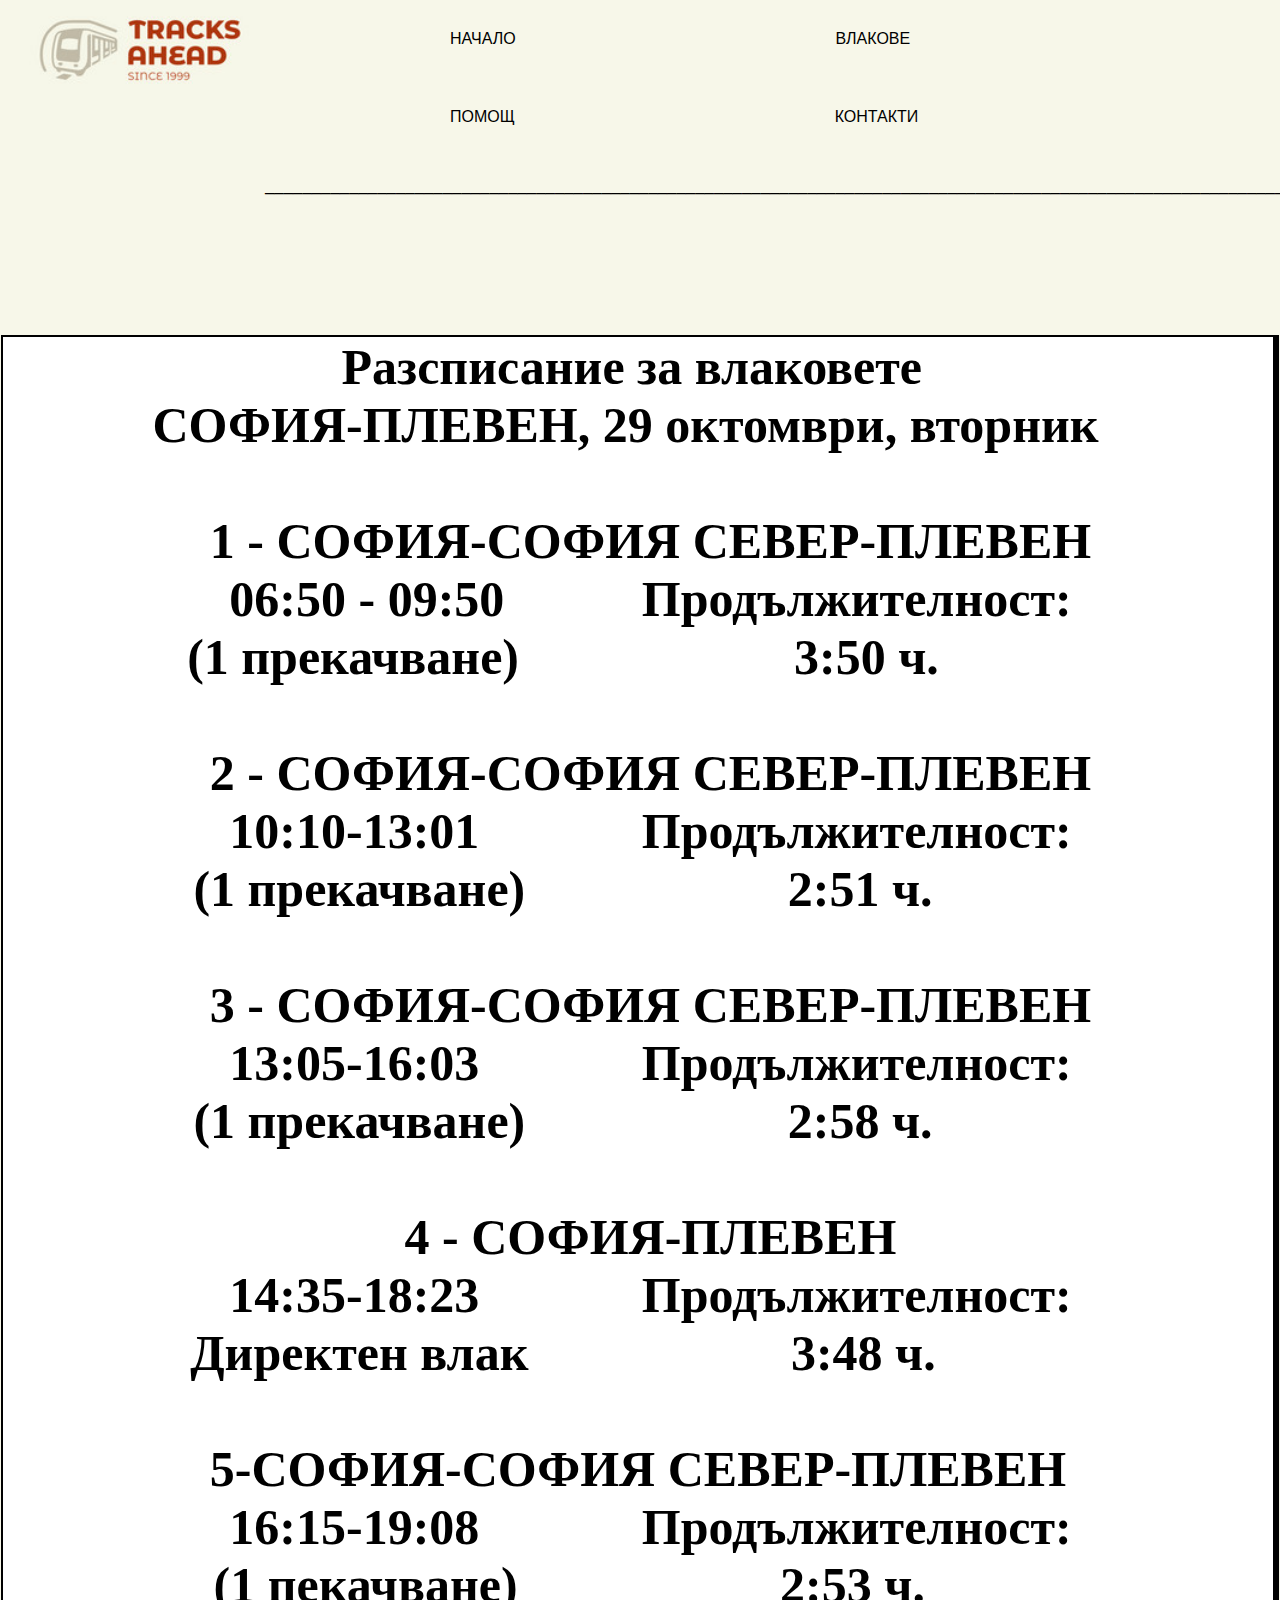
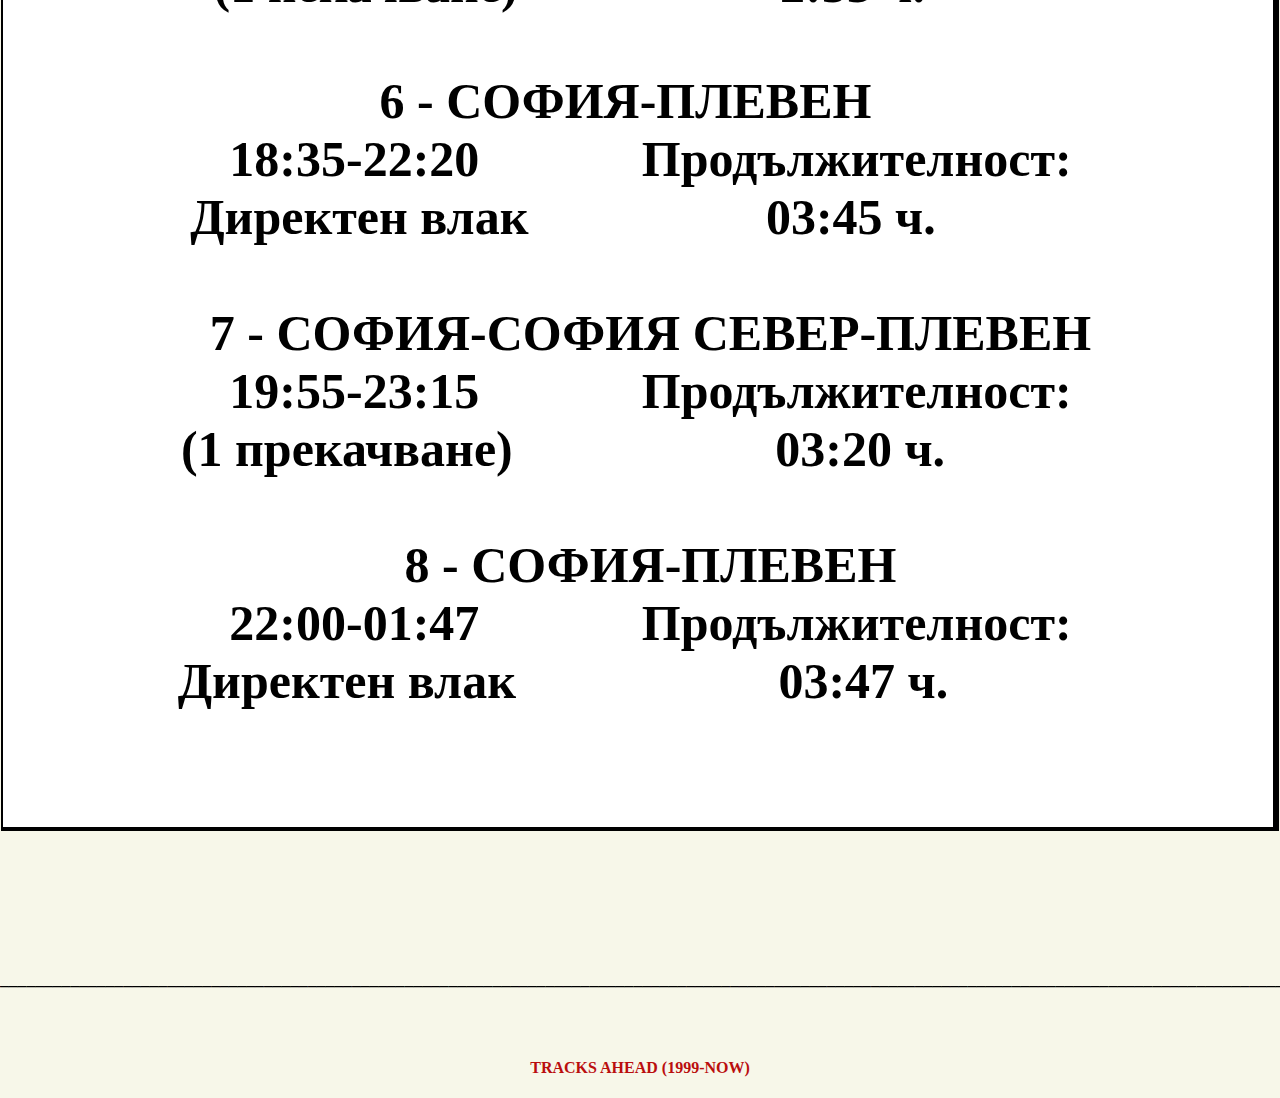
<file: Code Wars 2024 Site/SOFIA-PLEVEN.html>
<!DOCTYPE html>
<html>
<head>
<link rel="stylesheet" href="style1.css" type="text/css" href="stylesheet">
<link rel="preconnect" href="https://fonts.googleapis.com">
<link rel="preconnect" href="https://fonts.gstatic.com" crossorigin>
<link href="https://fonts.googleapis.com/css2?family=Oswald:wght@200&display=swap" rel="stylesheet">
<link rel="icon" type="train.png" href="train.png"/>
<title>Tracks Ahead</title>
</head>
<body style="background-color:#F7F7E9">

<div class="logo">
<a href="#"><img src="Preview.png"></a>

</div>
<nav>
<ul>
<li><a href="index.html">НАЧАЛО</a></li>
 <li><a href="Trains.html">ВЛАКОВЕ</a></li>
<li><a href="Help.html">ПОМОЩ</a></li>	
<li><a href="Contacts.html">КОНТАКТИ</a></li>	
</ul>
</nav>
<center>
<h3>________________________________________________________________________________________________________________________________________________________________________</h3>
<br/>
<br/>
<br/>
<br/>
<br/>
<br/>
<table bgcolor="000000">
   <tr>
      <th bgcolor="white" style="color:"black" align= "center">&nbsp&nbsp&nbsp&nbsp&nbsp&nbsp&nbsp&nbsp&nbsp&nbsp&nbsp&nbsp&nbsp&nbsp&nbsp&nbsp&nbsp&nbsp&nbsp&nbsp&nbsp
&nbsp&nbsp&nbsp&nbsp	  Разсписание за влаковете &nbsp&nbsp&nbsp&nbsp&nbsp&nbsp&nbsp&nbsp&nbsp&nbsp&nbsp&nbsp&nbsp&nbsp&nbsp&nbsp&nbsp&nbsp&nbsp&nbsp&nbsp&nbsp&nbsp&nbsp&nbsp
	  &nbsp <br> &nbsp&nbspСОФИЯ-ПЛЕВЕН, 29 октомври, вторник &nbsp&nbsp&nbsp 
	  <br> <br> &nbsp 1 - СОФИЯ-СОФИЯ СЕВЕР-ПЛЕВЕН <br> &nbsp 06:50 - 09:50 &nbsp &nbsp &nbsp &nbsp  &nbsp Продължителност: <br> &nbsp (1 прекачване) 
	  &nbsp&nbsp&nbsp&nbsp&nbsp&nbsp&nbsp&nbsp&nbsp&nbsp&nbsp&nbsp&nbsp&nbsp&nbsp&nbsp&nbsp&nbsp&nbsp&nbsp 3:50 ч. &nbsp &nbsp &nbsp &nbsp &nbsp &nbsp &nbsp <br> <br>
      &nbsp 2 - СОФИЯ-СОФИЯ СЕВЕР-ПЛЕВЕН <br> &nbsp 10:10-13:01 &nbsp &nbsp &nbsp &nbsp &nbsp &nbsp Продължителност: <br> &nbsp (1 прекачване)
	  &nbsp&nbsp&nbsp&nbsp&nbsp&nbsp&nbsp&nbsp&nbsp&nbsp&nbsp&nbsp&nbsp&nbsp&nbsp&nbsp&nbsp&nbsp&nbsp 2:51 ч. &nbsp &nbsp &nbsp &nbsp &nbsp &nbsp &nbsp <br> <br> 
	  &nbsp 3 - СОФИЯ-СОФИЯ СЕВЕР-ПЛЕВЕН <br> &nbsp 13:05-16:03 &nbsp &nbsp &nbsp &nbsp &nbsp &nbsp Продължителност: <br> &nbsp (1 прекачване)
	  &nbsp&nbsp&nbsp&nbsp&nbsp&nbsp&nbsp&nbsp&nbsp&nbsp&nbsp&nbsp&nbsp&nbsp&nbsp&nbsp&nbsp&nbsp&nbsp 2:58 ч. &nbsp &nbsp &nbsp &nbsp &nbsp &nbsp &nbsp <br> <br> 
	  &nbsp 4 - СОФИЯ-ПЛЕВЕН<br> &nbsp 14:35-18:23 &nbsp &nbsp &nbsp &nbsp &nbsp &nbsp Продължителност: <br> &nbsp Директен влак
	  &nbsp&nbsp&nbsp&nbsp&nbsp&nbsp&nbsp&nbsp&nbsp&nbsp&nbsp&nbsp&nbsp&nbsp&nbsp&nbsp&nbsp&nbsp&nbsp 3:48 ч. &nbsp &nbsp &nbsp &nbsp &nbsp &nbsp &nbsp <br> <br> 
	  &nbsp 5-СОФИЯ-СОФИЯ СЕВЕР-ПЛЕВЕН &nbsp <br> &nbsp 16:15-19:08 &nbsp &nbsp &nbsp &nbsp &nbsp &nbsp Продължителност: <br> &nbsp (1 пекачване)
	  &nbsp&nbsp&nbsp&nbsp&nbsp&nbsp&nbsp&nbsp&nbsp&nbsp&nbsp&nbsp&nbsp&nbsp&nbsp&nbsp&nbsp&nbsp&nbsp 2:53 ч.&nbsp &nbsp &nbsp &nbsp &nbsp &nbsp &nbsp <br> <br> 
	  &nbsp 6 - СОФИЯ-ПЛЕВЕН &nbsp &nbsp <br> &nbsp 18:35-22:20 &nbsp &nbsp &nbsp &nbsp &nbsp &nbsp Продължителност: <br> &nbsp Директен влак
	  &nbsp&nbsp&nbsp&nbsp&nbsp&nbsp&nbsp&nbsp&nbsp&nbsp&nbsp&nbsp&nbsp&nbsp&nbsp&nbsp&nbsp 03:45 ч. &nbsp &nbsp &nbsp &nbsp &nbsp &nbsp &nbsp <br> <br> 
	  &nbsp 7 - СОФИЯ-СОФИЯ СЕВЕР-ПЛЕВЕН <br> &nbsp 19:55-23:15 &nbsp &nbsp &nbsp &nbsp &nbsp &nbsp Продължителност: <br> &nbsp (1 прекачване)
	  &nbsp&nbsp&nbsp&nbsp&nbsp&nbsp&nbsp&nbsp&nbsp&nbsp&nbsp&nbsp&nbsp&nbsp&nbsp&nbsp&nbsp&nbsp&nbsp 03:20 ч. &nbsp &nbsp &nbsp &nbsp &nbsp &nbsp &nbsp <br> <br> 
	  &nbsp 8 - СОФИЯ-ПЛЕВЕН <br> &nbsp 22:00-01:47 &nbsp &nbsp &nbsp &nbsp &nbsp &nbsp Продължителност: <br> &nbsp Директен влак
	  &nbsp&nbsp&nbsp&nbsp&nbsp&nbsp&nbsp&nbsp&nbsp&nbsp&nbsp&nbsp&nbsp&nbsp&nbsp&nbsp&nbsp&nbsp&nbsp 03:47 ч. &nbsp &nbsp &nbsp &nbsp &nbsp &nbsp &nbsp <br> <br> 
	  &nbsp  <br> <th/>
	   
   <tr/>
   
<table/>
<br>
<br>
<br>
<br>
<br>
<br>
<br>
<h1 style="font-size:bold" background-color="gray">___________________________________________________________________________________________________________________________________________________</h1>
<br/>
<br/>
<h4 style="color:#ba0e0e"> TRACKS AHEAD (1999-NOW)<h4/> 
</body>
</html>
</file>
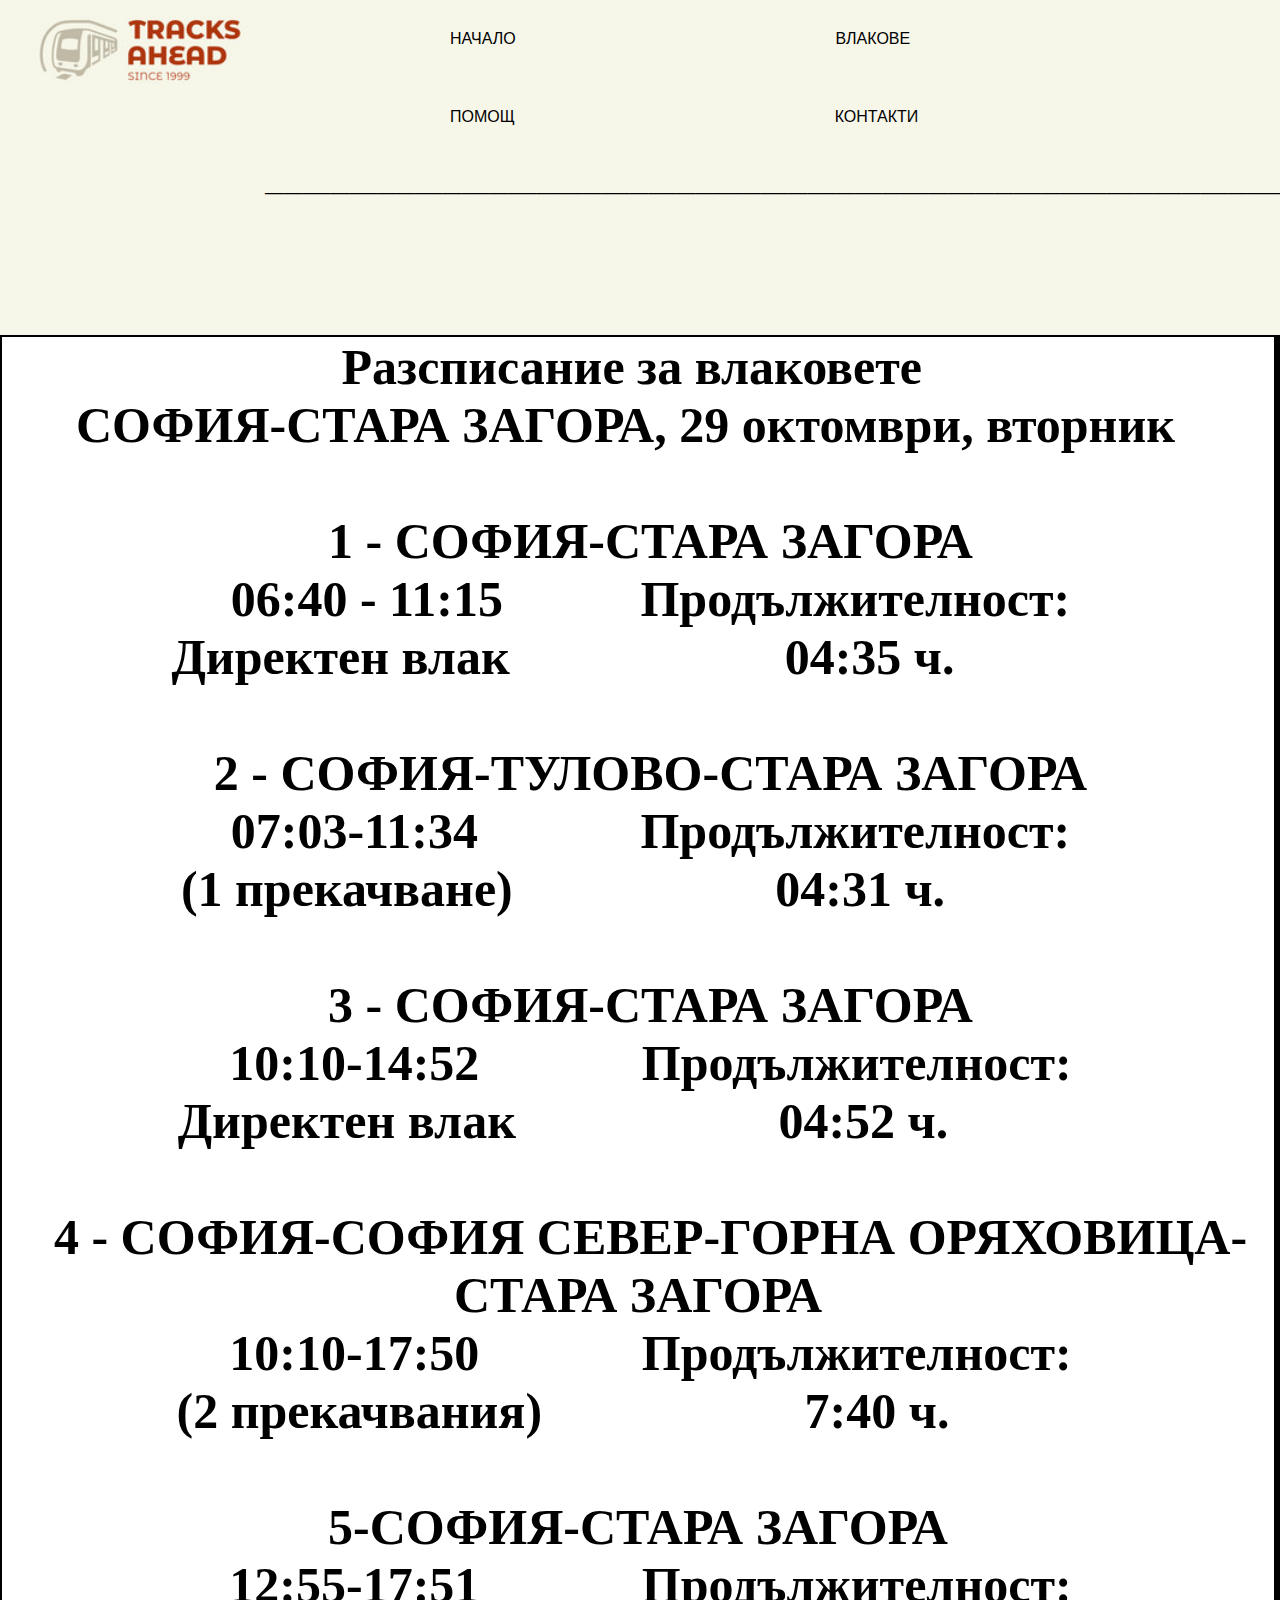
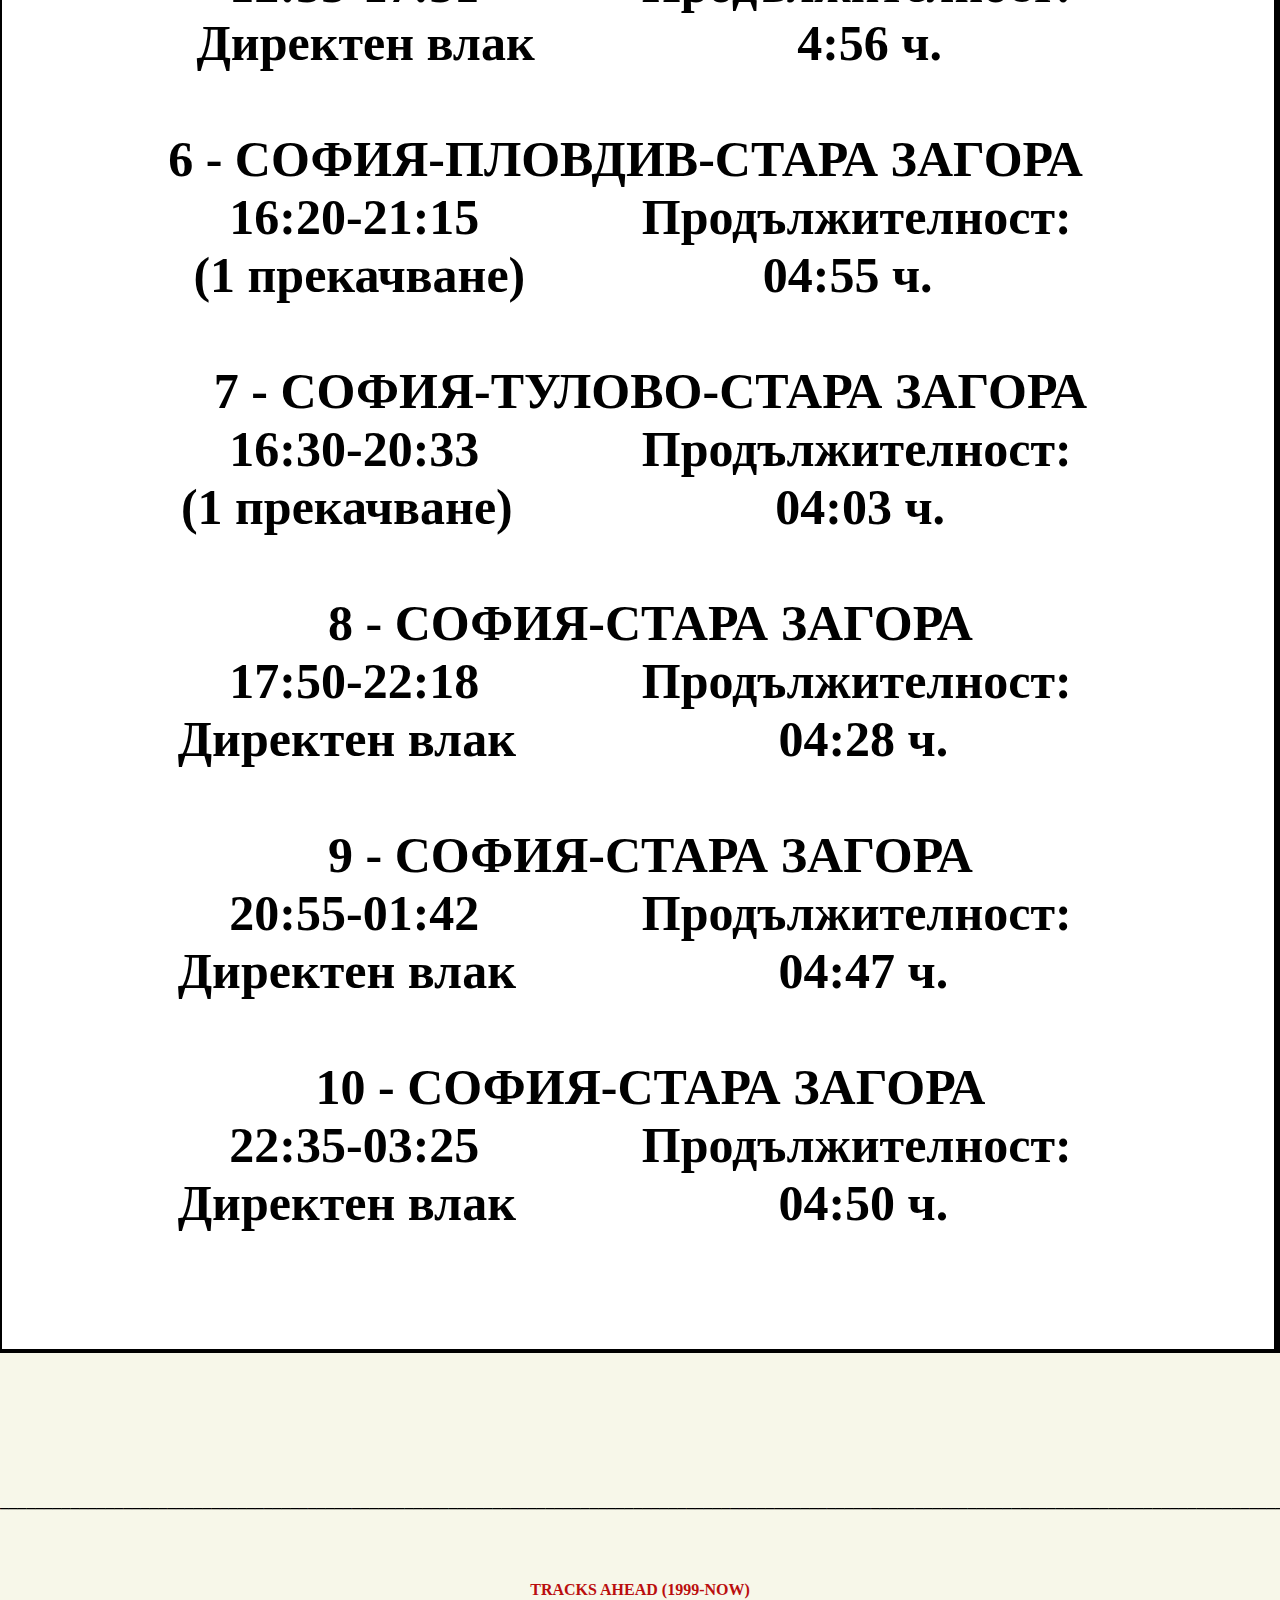
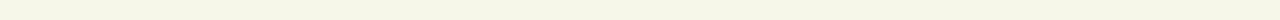
<file: Code Wars 2024 Site/SOFIA-STARA ZAGORA.html>
<!DOCTYPE html>
<html>
<head>
<link rel="stylesheet" href="style1.css" type="text/css" href="stylesheet">
<link rel="preconnect" href="https://fonts.googleapis.com">
<link rel="preconnect" href="https://fonts.gstatic.com" crossorigin>
<link href="https://fonts.googleapis.com/css2?family=Oswald:wght@200&display=swap" rel="stylesheet">
<link rel="icon" type="train.png" href="train.png"/>
<title>Tracks Ahead</title>
</head>
<body style="background-color:#F7F7E9">

<div class="logo">
<a href="#"><img src="Preview.png"></a>

</div>
<nav>
<ul>
<li><a href="index.html">НАЧАЛО</a></li>
 <li><a href="Trains.html">ВЛАКОВЕ</a></li>
<li><a href="Help.html">ПОМОЩ</a></li>	
<li><a href="Contacts.html">КОНТАКТИ</a></li>	
</ul>
</nav>
<center>
<h3>________________________________________________________________________________________________________________________________________________________________________</h3>
<br/>
<br/>
<br/>
<br/>
<br/>
<br/>
<table bgcolor="000000">
   <tr>
      <th bgcolor="white" style="color:"black" align= "center">&nbsp&nbsp&nbsp&nbsp&nbsp&nbsp&nbsp&nbsp&nbsp&nbsp&nbsp&nbsp&nbsp&nbsp&nbsp&nbsp&nbsp&nbsp&nbsp&nbsp&nbsp
&nbsp&nbsp&nbsp&nbsp	  Разсписание за влаковете &nbsp&nbsp&nbsp&nbsp&nbsp&nbsp&nbsp&nbsp&nbsp&nbsp&nbsp&nbsp&nbsp&nbsp&nbsp&nbsp&nbsp&nbsp&nbsp&nbsp&nbsp&nbsp&nbsp&nbsp&nbsp
	  &nbsp <br> &nbsp&nbspСОФИЯ-СТАРА ЗАГОРА, 29 октомври, вторник &nbsp&nbsp&nbsp 
	  <br> <br> &nbsp 1 - СОФИЯ-СТАРА ЗАГОРА<br> &nbsp 06:40 - 11:15 &nbsp &nbsp &nbsp &nbsp  &nbsp Продължителност: <br> &nbsp Директен влак 
	  &nbsp&nbsp&nbsp&nbsp&nbsp&nbsp&nbsp&nbsp&nbsp&nbsp&nbsp&nbsp&nbsp&nbsp&nbsp&nbsp&nbsp&nbsp&nbsp&nbsp 04:35 ч. &nbsp &nbsp &nbsp &nbsp &nbsp &nbsp &nbsp <br> <br>
      &nbsp 2 - СОФИЯ-ТУЛОВО-СТАРА ЗАГОРА <br> &nbsp 07:03-11:34 &nbsp &nbsp &nbsp &nbsp &nbsp &nbsp Продължителност: <br> &nbsp (1 прекачване)
	  &nbsp&nbsp&nbsp&nbsp&nbsp&nbsp&nbsp&nbsp&nbsp&nbsp&nbsp&nbsp&nbsp&nbsp&nbsp&nbsp&nbsp&nbsp&nbsp 04:31 ч. &nbsp &nbsp &nbsp &nbsp &nbsp &nbsp &nbsp <br> <br> 
	  &nbsp 3 - СОФИЯ-СТАРА ЗАГОРА <br> &nbsp 10:10-14:52 &nbsp &nbsp &nbsp &nbsp &nbsp &nbsp Продължителност: <br> &nbsp Директен влак
	  &nbsp&nbsp&nbsp&nbsp&nbsp&nbsp&nbsp&nbsp&nbsp&nbsp&nbsp&nbsp&nbsp&nbsp&nbsp&nbsp&nbsp&nbsp&nbsp 04:52 ч. &nbsp &nbsp &nbsp &nbsp &nbsp &nbsp &nbsp <br> <br> 
	  &nbsp 4 - СОФИЯ-СОФИЯ СЕВЕР-ГОРНА ОРЯХОВИЦА-СТАРА ЗАГОРА <br> &nbsp 10:10-17:50 &nbsp &nbsp &nbsp &nbsp &nbsp &nbsp Продължителност: <br> &nbsp (2 прекачвания)
	  &nbsp&nbsp&nbsp&nbsp&nbsp&nbsp&nbsp&nbsp&nbsp&nbsp&nbsp&nbsp&nbsp&nbsp&nbsp&nbsp&nbsp&nbsp&nbsp 7:40 ч. &nbsp &nbsp &nbsp &nbsp &nbsp &nbsp &nbsp <br> <br> 
	  &nbsp 5-СОФИЯ-СТАРА ЗАГОРА &nbsp <br> &nbsp 12:55-17:51 &nbsp &nbsp &nbsp &nbsp &nbsp &nbsp Продължителност: <br> &nbsp Директен влак
	  &nbsp&nbsp&nbsp&nbsp&nbsp&nbsp&nbsp&nbsp&nbsp&nbsp&nbsp&nbsp&nbsp&nbsp&nbsp&nbsp&nbsp&nbsp&nbsp 4:56 ч.&nbsp &nbsp &nbsp &nbsp &nbsp &nbsp &nbsp <br> <br> 
	  &nbsp 6 - СОФИЯ-ПЛОВДИВ-СТАРА ЗАГОРА &nbsp &nbsp <br> &nbsp 16:20-21:15 &nbsp &nbsp &nbsp &nbsp &nbsp &nbsp Продължителност: <br> &nbsp (1 прекачване)
	  &nbsp&nbsp&nbsp&nbsp&nbsp&nbsp&nbsp&nbsp&nbsp&nbsp&nbsp&nbsp&nbsp&nbsp&nbsp&nbsp&nbsp 04:55 ч. &nbsp &nbsp &nbsp &nbsp &nbsp &nbsp &nbsp <br> <br> 
	  &nbsp 7 - СОФИЯ-ТУЛОВО-СТАРА ЗАГОРА <br> &nbsp 16:30-20:33 &nbsp &nbsp &nbsp &nbsp &nbsp &nbsp Продължителност: <br> &nbsp (1 прекачване)
	  &nbsp&nbsp&nbsp&nbsp&nbsp&nbsp&nbsp&nbsp&nbsp&nbsp&nbsp&nbsp&nbsp&nbsp&nbsp&nbsp&nbsp&nbsp&nbsp 04:03 ч. &nbsp &nbsp &nbsp &nbsp &nbsp &nbsp &nbsp <br> <br> 
	  &nbsp 8 - СОФИЯ-СТАРА ЗАГОРА <br> &nbsp 17:50-22:18 &nbsp &nbsp &nbsp &nbsp &nbsp &nbsp Продължителност: <br> &nbsp Директен влак
	  &nbsp&nbsp&nbsp&nbsp&nbsp&nbsp&nbsp&nbsp&nbsp&nbsp&nbsp&nbsp&nbsp&nbsp&nbsp&nbsp&nbsp&nbsp&nbsp 04:28 ч. &nbsp &nbsp &nbsp &nbsp &nbsp &nbsp &nbsp <br> <br> 
	  &nbsp 9 - СОФИЯ-СТАРА ЗАГОРА <br> &nbsp 20:55-01:42 &nbsp &nbsp &nbsp &nbsp &nbsp &nbsp Продължителност: <br> &nbsp Директен влак
	  &nbsp&nbsp&nbsp&nbsp&nbsp&nbsp&nbsp&nbsp&nbsp&nbsp&nbsp&nbsp&nbsp&nbsp&nbsp&nbsp&nbsp&nbsp&nbsp 04:47 ч. &nbsp &nbsp &nbsp &nbsp &nbsp &nbsp &nbsp <br> <br> 
	  &nbsp 10 - СОФИЯ-СТАРА ЗАГОРА <br> &nbsp 22:35-03:25 &nbsp &nbsp &nbsp &nbsp &nbsp &nbsp Продължителност: <br> &nbsp Директен влак
	  &nbsp&nbsp&nbsp&nbsp&nbsp&nbsp&nbsp&nbsp&nbsp&nbsp&nbsp&nbsp&nbsp&nbsp&nbsp&nbsp&nbsp&nbsp&nbsp 04:50 ч. &nbsp &nbsp &nbsp &nbsp &nbsp &nbsp &nbsp <br> <br> 
	  &nbsp <br> <th/>
	   
   <tr/>
   
<table/>
<br>
<br>
<br>
<br>
<br>
<br>
<br>
<h1 style="font-size:bold" background-color="gray">___________________________________________________________________________________________________________________________________________________</h1>
<br/>
<br/>
<h4 style="color:#ba0e0e"> TRACKS AHEAD (1999-NOW)<h4/> 
</body>
</html>
</file>
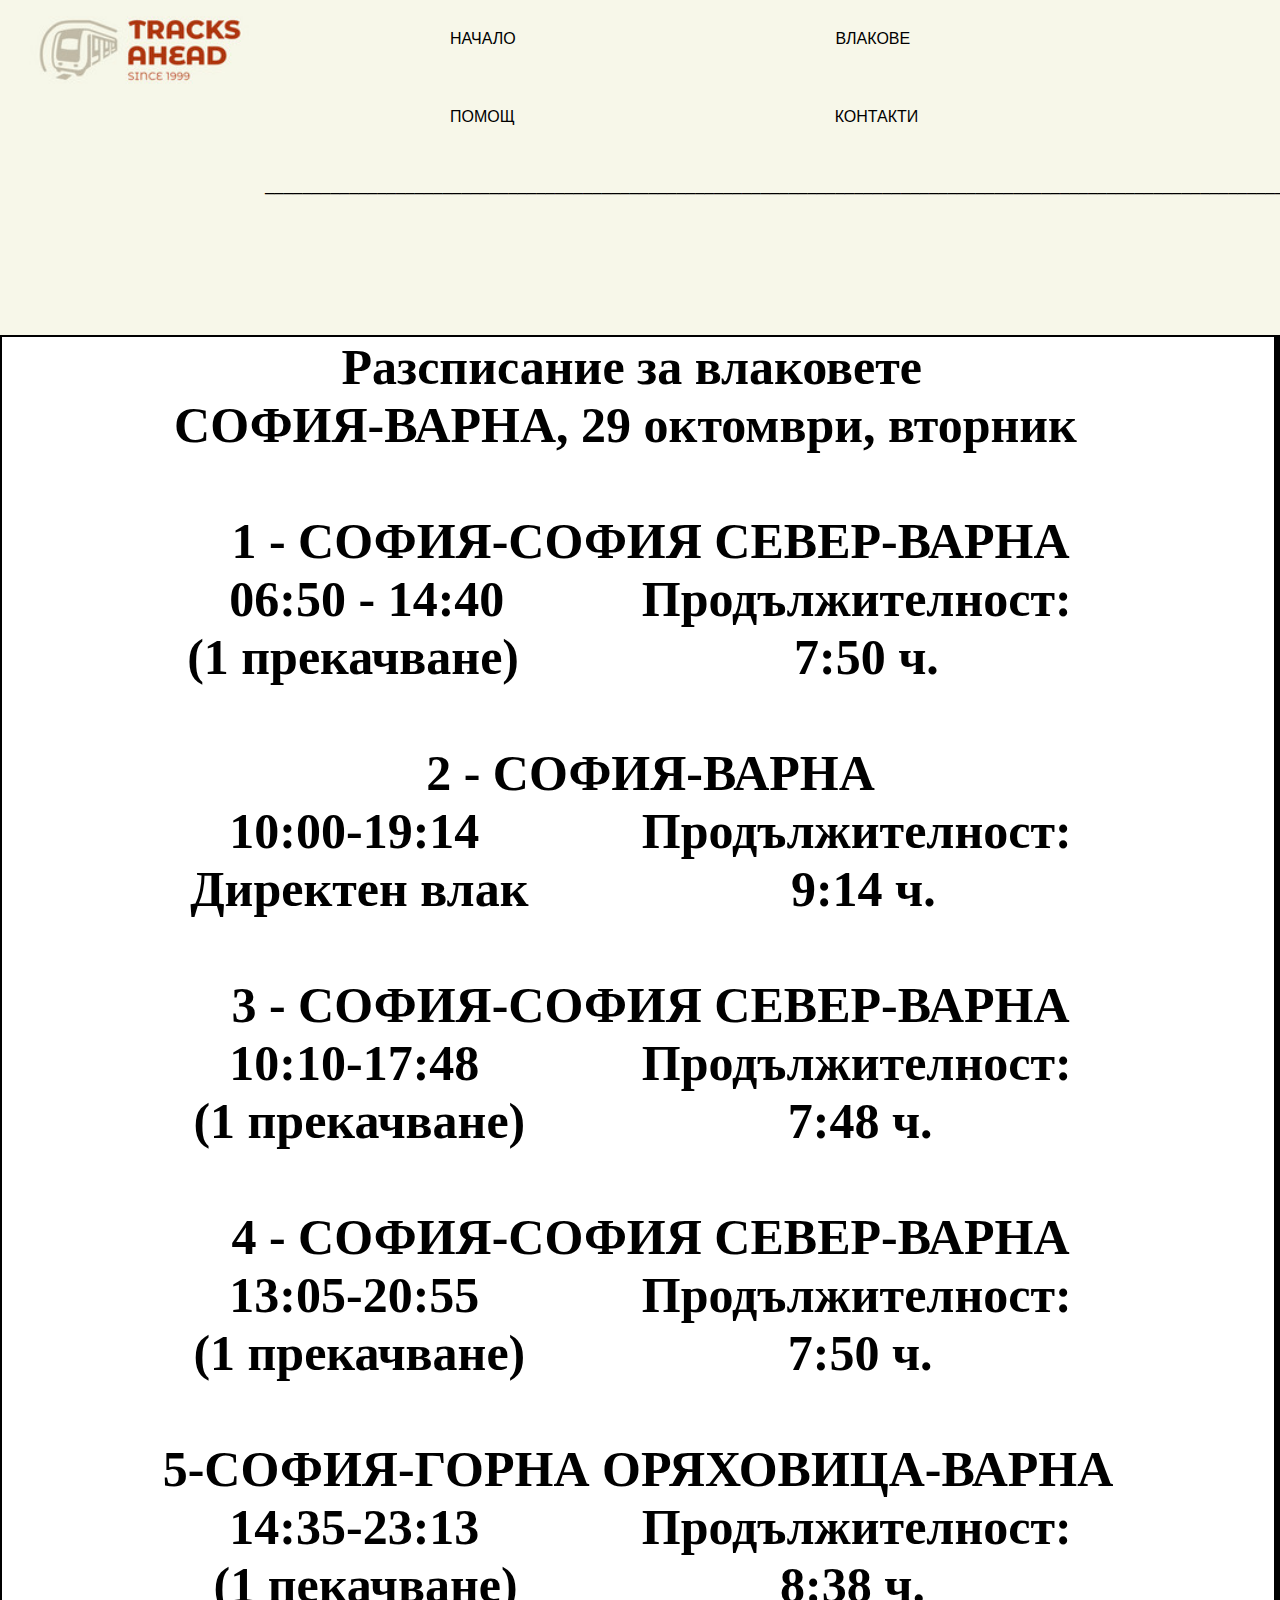
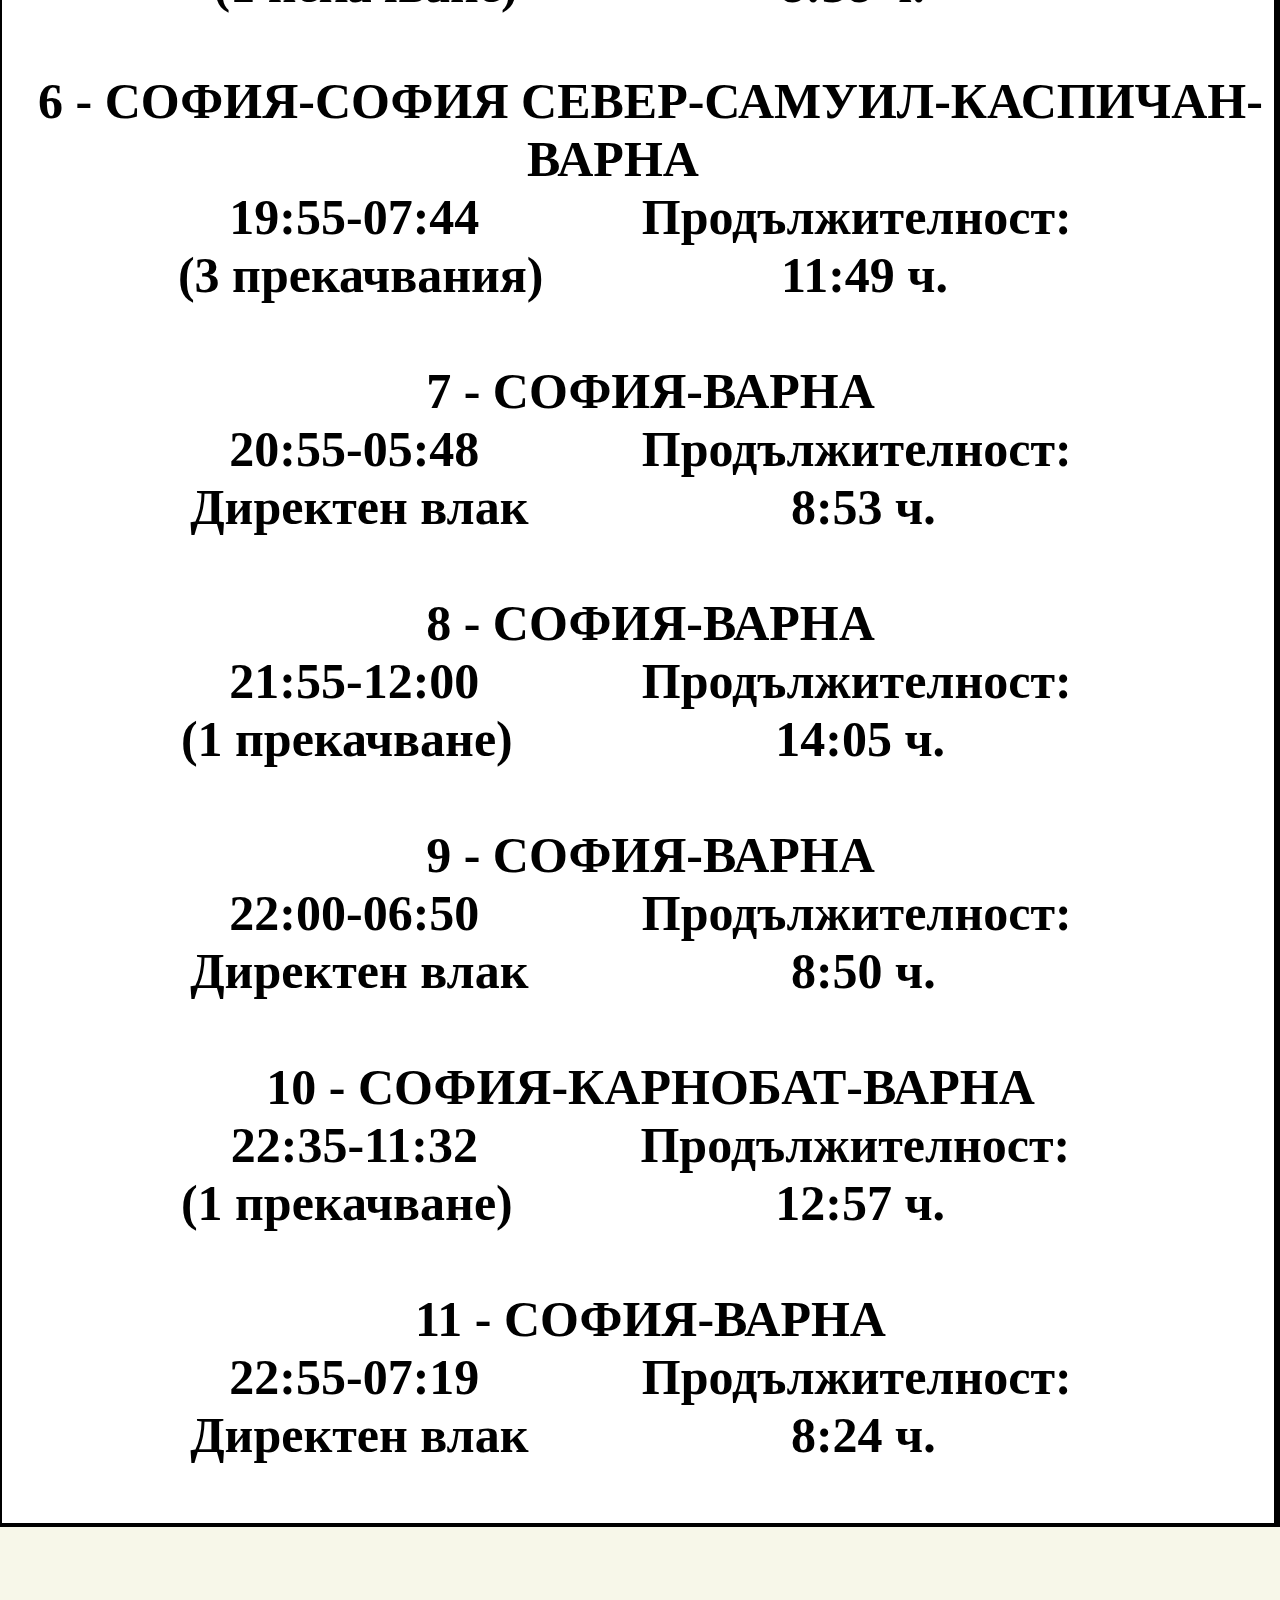
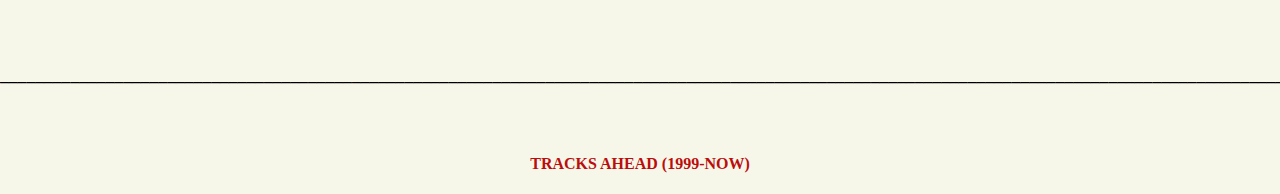
<file: Code Wars 2024 Site/SOFIA-VARNA.html>
<!DOCTYPE html>
<html>
<head>
<link rel="stylesheet" href="style1.css" type="text/css" href="stylesheet">
<link rel="preconnect" href="https://fonts.googleapis.com">
<link rel="preconnect" href="https://fonts.gstatic.com" crossorigin>
<link href="https://fonts.googleapis.com/css2?family=Oswald:wght@200&display=swap" rel="stylesheet">
<link rel="icon" type="train.png" href="train.png"/>
<title>Tracks Ahead</title>
</head>
<body style="background-color:#F7F7E9">

<div class="logo">
<a href="#"><img src="Preview.png"></a>

</div>
<nav>
<ul>
<li><a href="index.html">НАЧАЛО</a></li>
 <li><a href="Trains.html">ВЛАКОВЕ</a></li>
<li><a href="Help.html">ПОМОЩ</a></li>	
<li><a href="Contacts.html">КОНТАКТИ</a></li>	
</ul>
</nav>
<center>
<h3>________________________________________________________________________________________________________________________________________________________________________</h3>
<br/>
<br/>
<br/>
<br/>
<br/>
<br/>
<table bgcolor="000000">
   <tr>
      <th bgcolor="white" style="color:"black" align= "center">&nbsp&nbsp&nbsp&nbsp&nbsp&nbsp&nbsp&nbsp&nbsp&nbsp&nbsp&nbsp&nbsp&nbsp&nbsp&nbsp&nbsp&nbsp&nbsp&nbsp&nbsp
&nbsp&nbsp&nbsp&nbsp	  Разсписание за влаковете &nbsp&nbsp&nbsp&nbsp&nbsp&nbsp&nbsp&nbsp&nbsp&nbsp&nbsp&nbsp&nbsp&nbsp&nbsp&nbsp&nbsp&nbsp&nbsp&nbsp&nbsp&nbsp&nbsp&nbsp&nbsp
	  &nbsp <br> &nbsp&nbspСОФИЯ-ВАРНА, 29 октомври, вторник &nbsp&nbsp&nbsp 
	  <br> <br> &nbsp 1 - СОФИЯ-СОФИЯ СЕВЕР-ВАРНА <br> &nbsp 06:50 - 14:40 &nbsp &nbsp &nbsp &nbsp  &nbsp Продължителност: <br> &nbsp (1 прекачване) 
	  &nbsp&nbsp&nbsp&nbsp&nbsp&nbsp&nbsp&nbsp&nbsp&nbsp&nbsp&nbsp&nbsp&nbsp&nbsp&nbsp&nbsp&nbsp&nbsp&nbsp 7:50 ч. &nbsp &nbsp &nbsp &nbsp &nbsp &nbsp &nbsp <br> <br>
      &nbsp 2 - СОФИЯ-ВАРНА <br> &nbsp 10:00-19:14 &nbsp &nbsp &nbsp &nbsp &nbsp &nbsp Продължителност: <br> &nbsp Директен влак
	  &nbsp&nbsp&nbsp&nbsp&nbsp&nbsp&nbsp&nbsp&nbsp&nbsp&nbsp&nbsp&nbsp&nbsp&nbsp&nbsp&nbsp&nbsp&nbsp 9:14 ч. &nbsp &nbsp &nbsp &nbsp &nbsp &nbsp &nbsp <br> <br> 
	  &nbsp 3 - СОФИЯ-СОФИЯ СЕВЕР-ВАРНА <br> &nbsp 10:10-17:48 &nbsp &nbsp &nbsp &nbsp &nbsp &nbsp Продължителност: <br> &nbsp (1 прекачване)
	  &nbsp&nbsp&nbsp&nbsp&nbsp&nbsp&nbsp&nbsp&nbsp&nbsp&nbsp&nbsp&nbsp&nbsp&nbsp&nbsp&nbsp&nbsp&nbsp 7:48 ч. &nbsp &nbsp &nbsp &nbsp &nbsp &nbsp &nbsp <br> <br> 
	  &nbsp 4 - СОФИЯ-СОФИЯ СЕВЕР-ВАРНА <br> &nbsp 13:05-20:55 &nbsp &nbsp &nbsp &nbsp &nbsp &nbsp Продължителност: <br> &nbsp (1 прекачване)
	  &nbsp&nbsp&nbsp&nbsp&nbsp&nbsp&nbsp&nbsp&nbsp&nbsp&nbsp&nbsp&nbsp&nbsp&nbsp&nbsp&nbsp&nbsp&nbsp 7:50 ч. &nbsp &nbsp &nbsp &nbsp &nbsp &nbsp &nbsp <br> <br> 
	  &nbsp 5-СОФИЯ-ГОРНА ОРЯХОВИЦА-ВАРНА &nbsp <br> &nbsp 14:35-23:13 &nbsp &nbsp &nbsp &nbsp &nbsp &nbsp Продължителност: <br> &nbsp (1 пекачване)
	  &nbsp&nbsp&nbsp&nbsp&nbsp&nbsp&nbsp&nbsp&nbsp&nbsp&nbsp&nbsp&nbsp&nbsp&nbsp&nbsp&nbsp&nbsp&nbsp 8:38 ч.&nbsp &nbsp &nbsp &nbsp &nbsp &nbsp &nbsp <br> <br> 
	  &nbsp 6 - СОФИЯ-СОФИЯ СЕВЕР-САМУИЛ-КАСПИЧАН-ВАРНА &nbsp &nbsp <br> &nbsp 19:55-07:44 &nbsp &nbsp &nbsp &nbsp &nbsp &nbsp Продължителност: <br> &nbsp (3 прекачвания)
	  &nbsp&nbsp&nbsp&nbsp&nbsp&nbsp&nbsp&nbsp&nbsp&nbsp&nbsp&nbsp&nbsp&nbsp&nbsp&nbsp&nbsp 11:49 ч. &nbsp &nbsp &nbsp &nbsp &nbsp &nbsp &nbsp <br> <br> 
	  &nbsp 7 - СОФИЯ-ВАРНА <br> &nbsp 20:55-05:48 &nbsp &nbsp &nbsp &nbsp &nbsp &nbsp Продължителност: <br> &nbsp Директен влак
	  &nbsp&nbsp&nbsp&nbsp&nbsp&nbsp&nbsp&nbsp&nbsp&nbsp&nbsp&nbsp&nbsp&nbsp&nbsp&nbsp&nbsp&nbsp&nbsp 8:53 ч. &nbsp &nbsp &nbsp &nbsp &nbsp &nbsp &nbsp <br> <br> 
	  &nbsp 8 - СОФИЯ-ВАРНА <br> &nbsp 21:55-12:00 &nbsp &nbsp &nbsp &nbsp &nbsp &nbsp Продължителност: <br> &nbsp (1 прекачване)
	  &nbsp&nbsp&nbsp&nbsp&nbsp&nbsp&nbsp&nbsp&nbsp&nbsp&nbsp&nbsp&nbsp&nbsp&nbsp&nbsp&nbsp&nbsp&nbsp 14:05 ч. &nbsp &nbsp &nbsp &nbsp &nbsp &nbsp &nbsp <br> <br> 
	  &nbsp 9 - СОФИЯ-ВАРНА <br> &nbsp 22:00-06:50 &nbsp &nbsp &nbsp &nbsp &nbsp &nbsp Продължителност: <br> &nbsp Директен влак
	  &nbsp&nbsp&nbsp&nbsp&nbsp&nbsp&nbsp&nbsp&nbsp&nbsp&nbsp&nbsp&nbsp&nbsp&nbsp&nbsp&nbsp&nbsp&nbsp 8:50 ч. &nbsp &nbsp &nbsp &nbsp &nbsp &nbsp &nbsp <br> <br> 
	  &nbsp 10 - СОФИЯ-КАРНОБАТ-ВАРНА <br> &nbsp 22:35-11:32 &nbsp &nbsp &nbsp &nbsp &nbsp &nbsp Продължителност: <br> &nbsp (1 прекачване)
	  &nbsp&nbsp&nbsp&nbsp&nbsp&nbsp&nbsp&nbsp&nbsp&nbsp&nbsp&nbsp&nbsp&nbsp&nbsp&nbsp&nbsp&nbsp&nbsp 12:57 ч. &nbsp &nbsp &nbsp &nbsp &nbsp &nbsp &nbsp <br> <br> 
	  &nbsp 11 - СОФИЯ-ВАРНА <br> &nbsp 22:55-07:19 &nbsp &nbsp &nbsp &nbsp &nbsp &nbsp Продължителност: <br> &nbsp Директен влак
	  &nbsp&nbsp&nbsp&nbsp&nbsp&nbsp&nbsp&nbsp&nbsp&nbsp&nbsp&nbsp&nbsp&nbsp&nbsp&nbsp&nbsp&nbsp&nbsp 8:24 ч. &nbsp &nbsp &nbsp &nbsp &nbsp &nbsp &nbsp <br> <br> <th/>
	   
   <tr/>
   
<table/>
<br>
<br>
<br>
<br>
<br>
<br>
<br>
<h1 style="font-size:bold" background-color="gray">___________________________________________________________________________________________________________________________________________________</h1>
<br/>
<br/>
<h4 style="color:#ba0e0e"> TRACKS AHEAD (1999-NOW)<h4/> 
</body>
</html>
</file>
